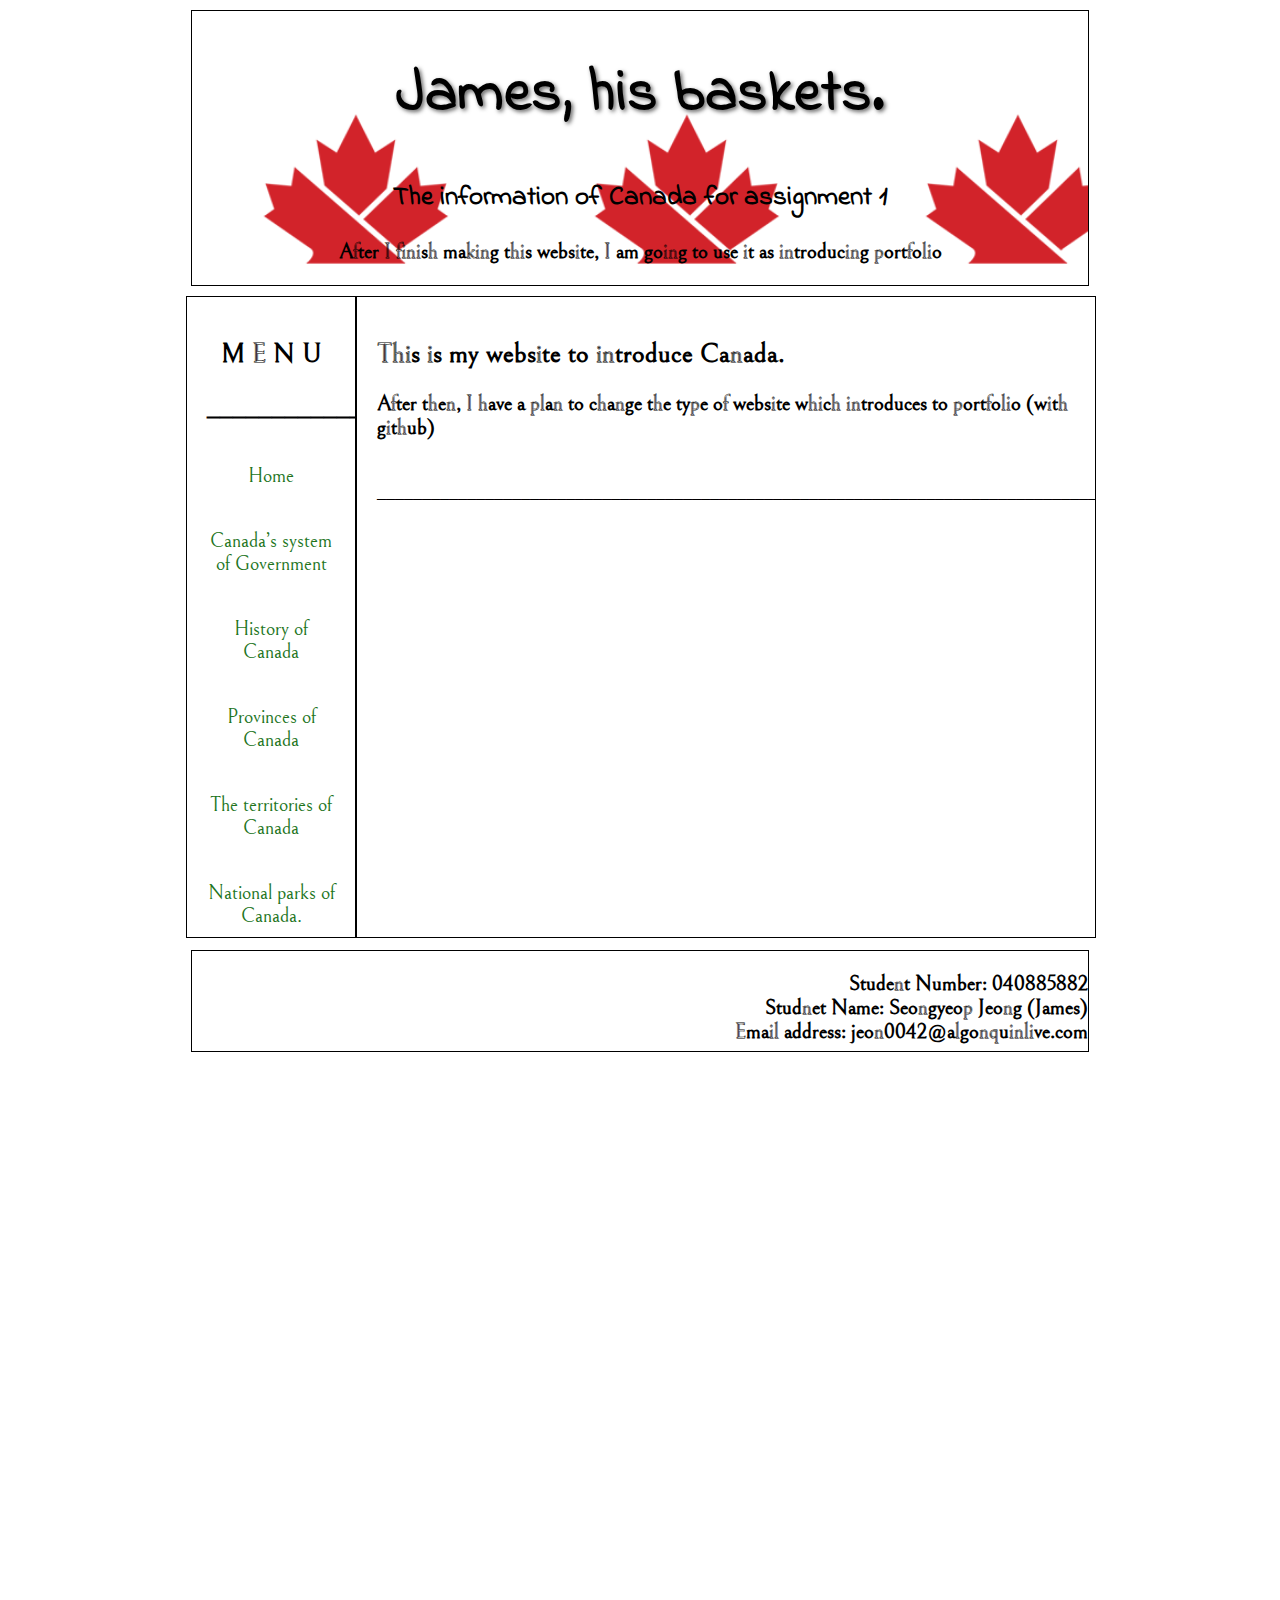
<file: Assignment1/index.html>
<?xml version="1.0" encoding="UTF-8"?>

<!DOCTYPE html PUBLIC "-//W3C//DTD XHTML 1.0 Transitional//EN�� "http://www.w3.org/TR/xhtml1/DTD/xhtml1-transitional.dtd">

<html>
	<head>
		<title>Welcome to James's website!</title>
    <link rel="stylesheet" type="text/css" href="StyleSheet.css">
		<meta charset = "utf-8">
		  <style>
	       a:visited
				 {
					 color: blue;
	       }
				 a:link
				 {
					 text-decoration: none;
	         color: rgb(34, 116, 28);
				 }
				 a:hover
				 {
					 color: red;
						 text-decoration: none;
				 }
	      a:active
				{
					color: red;
	      }
			</style>
	</head>

	<body>
		<div id="header">
			<div class = "entry">
				<h1 class="title"><strong>James, his baskets.</strong></h1>
				<h2>The information of Canada for assignment 1</h2>
				<h3>After I finish making this website, I am going to use it as introducing portfolio</h3>
			</div>
		</div>

		<div id="menu">
      <h2> M E N U </h2>
			<h2> _____________ </h2>
			<br/>
			<a class="menu" href="http://149.56.204.160/~oceanpla/CST8238/Assignment1/index.html">Home</a>
			<br/>
			<br/>
			<br/>
			<a class="menu" href="http://149.56.204.160/~oceanpla/CST8238/Assignment1/Government.html">Canada’s system of Government</a>
			<br/>
			<br/>
			<br/>
			<a class="menu" href="http://149.56.204.160/~oceanpla/CST8238/Assignment1/History.html">History of Canada</a>
			<br/>
			<br/>
			<br/>
			<a class="menu" href="http://149.56.204.160/~oceanpla/CST8238/Assignment1/Provinces.html">Provinces of Canada</a>
			<br/>
			<br/>
			<br/>
			<a class="menu" href="http://149.56.204.160/~oceanpla/CST8238/Assignment1/Territories.html">The territories of Canada</a>
			<br/>
			<br/>
			<br/>
			<a class="menu" href="http://149.56.204.160/~oceanpla/CST8238/Assignment1/National-Parks.html">National parks of Canada.</a>
		</div>
    <div id="content">
			<h2 class="title">This is my website to introduce Canada.</h2>
			<h3> After then, I have a plan to change the type of website which introduces to portfolio (with github)</h3>
			<br/>
			_____________________________________________________________________________________________________
			<br/>
		</div>
    <div id="footer">
			<h3> Student Number: 040885882 <br/> Studnet Name: Seongyeop Jeong (James) <br/> Email address: jeon0042@algonquinlive.com</h3>
		</div>
	</body>

</html>
</file>
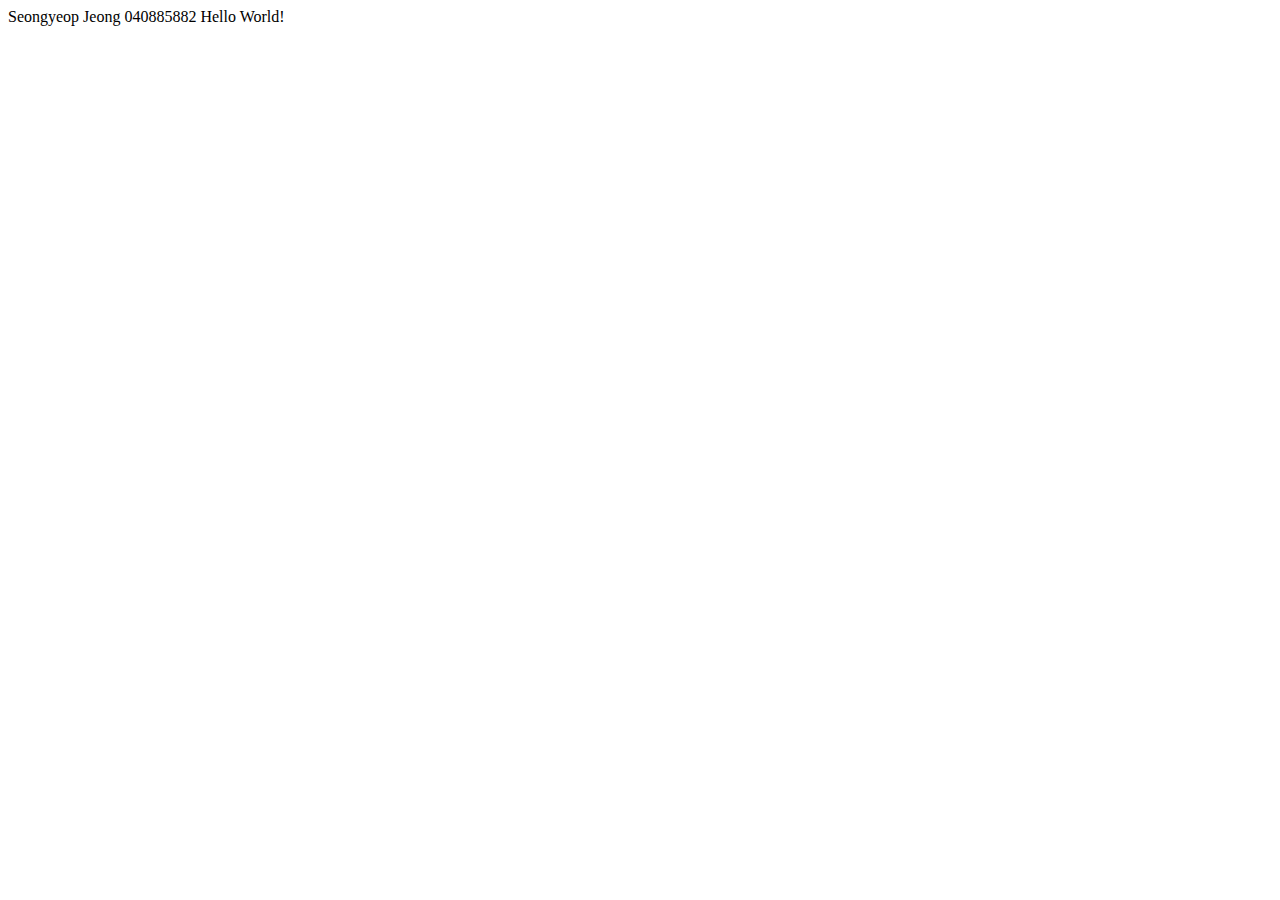
<file: Lab1/index.html>
<?xml version="1.0" encoding="UTF-8"?>

<!DOCTYPE html PUBLIC "-//W3C//DTD XHTML 1.0 Transitional//EN�� "http://www.w3.org/TR/xhtml1/DTD/xhtml1-transitional.dtd">

<html>
	<head>
		<title>My First Web Page</title>
	</head>

	<body>
		Seongyeop Jeong
		040885882
		Hello World!
	</body>
</html>
</file>
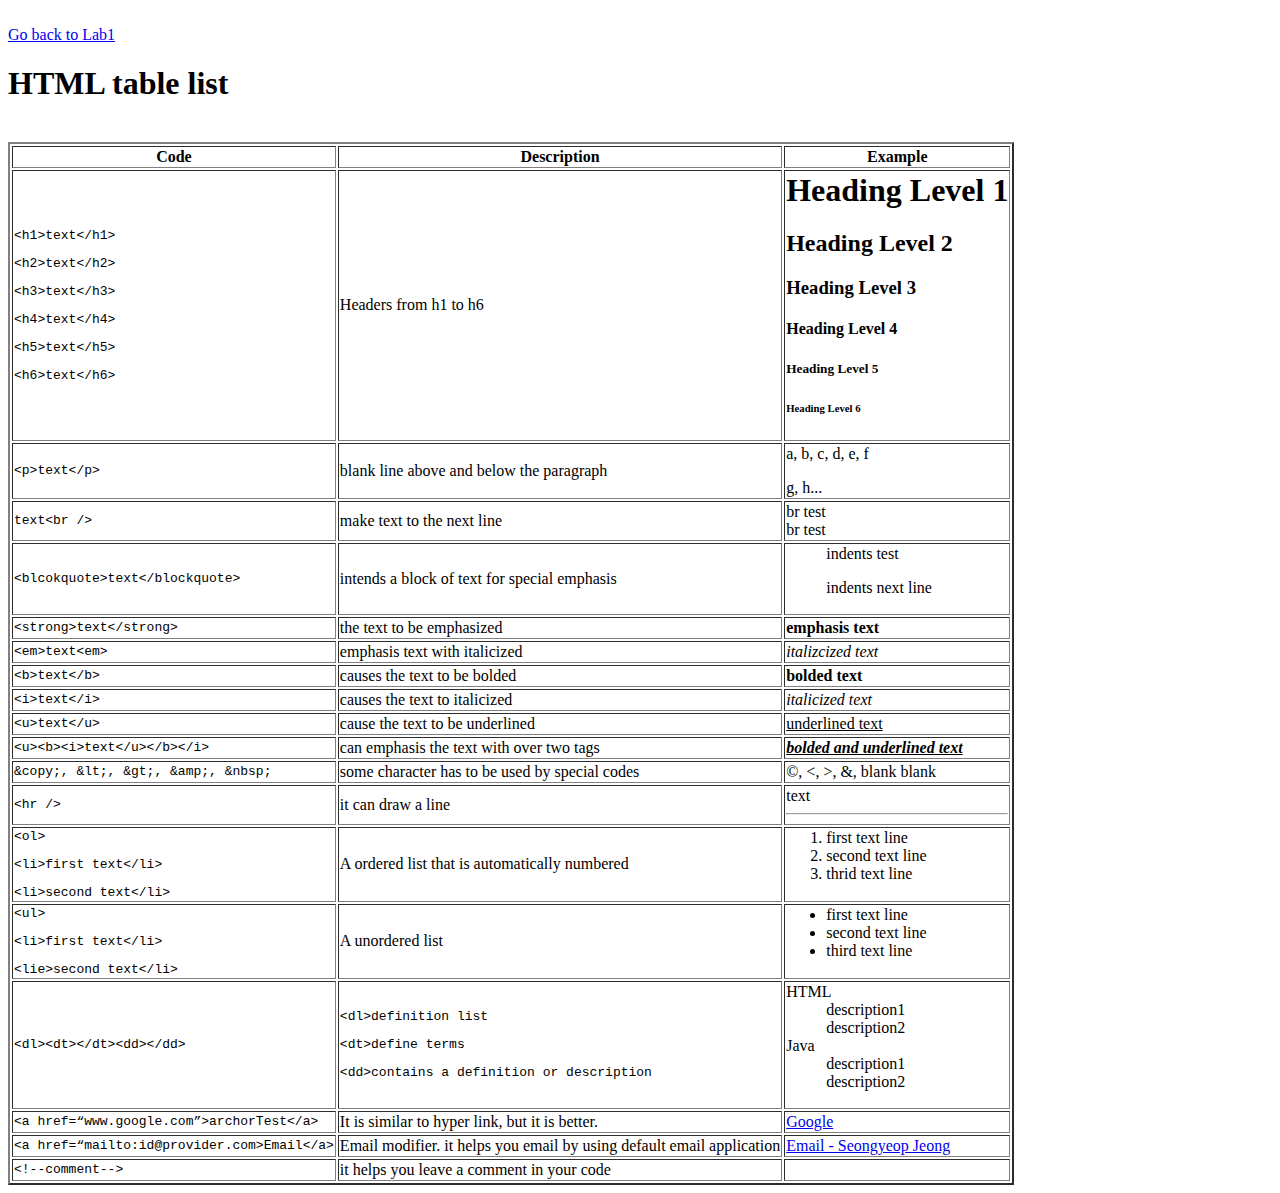
<file: Lab2/index.html>
<?xml version="1.0" encoding="UTF-8"?>

<!DOCTYPE html PUBLIC "-//W3C//DTD XHTML 1.0 Transitional//EN“ "http://www.w3.org/TR/xhtml1/DTD/xhtml1-transitional.dtd">

<html>
	<head>
		<title>Tables for lab2</title>
	</head>

	<body>
    <br />
				<a href="http://149.56.204.160/~oceanpla/CST8238/Lab1/index.html">Go back to Lab1</a>
    <br />
		<h1>HTML table list</h1>
    <br />

    <table cellspacing="2" border="2">
      <tr>
				<!-- Table Headers-->
        <th>Code</th>		<th>Description</th>		<th>Example</th>
      </tr>
      <tr> <!-- First row-->
        <td>
						<xmp><h1>text</h1></xmp>
						<xmp><h2>text</h2></xmp>
						<xmp><h3>text</h3></xmp>
						<xmp><h4>text</h4></xmp>
						<xmp><h5>text</h5></xmp>
						<xmp><h6>text</h6></xmp>
				</td>
        <td>Headers from h1 to h6</td>
        <td><h1>Heading Level 1</h1><h2>Heading Level 2</h2><h3>Heading Level 3</h3>
          <h4>Heading Level 4</h4><h5>Heading Level 5</h5><h6>Heading Level 6</h6></td>
			</tr>
			<tr> <!-- Second row-->
				<td> <xmp><p>text</p></xmp> </td>
				<td> blank line above and below the paragraph </td>
				<td>
					<p>a, b, c, d, e, f</p>
					<p>g, h...</p>
				</td>
      </tr>
			<tr> <!-- 3rd row-->
				<td> <xmp>text<br /></xmp> </td>
				<td> make text to the next line </td>
				<td> br test<br /> br test</td>
			</tr>
			<tr> <!-- 4th row-->
				<td> <xmp><blcokquote>text</blockquote></xmp> </td>
				<td> intends a block of text for special emphasis </td>
				<td> <blockquote> indents test </blockquote>
				<blockquote> indents next line </blockquote> </td>
			</tr>
			<tr> <!-- 5th row-->
				<td> <xmp><strong>text</strong> </xmp> </td>
				<td> the text to be emphasized </td>
				<td> <strong> emphasis text </strong> </td>
			</tr>
			<tr> <!-- 6th row-->
				<td> <xmp><em>text<em></xmp> </td>
				<td> emphasis text with italicized </td>
				<td> <em> italizcized text <em> </td>
			</tr>
			<tr> <!-- 7th row-->
				<td> <xmp><b>text</b></xmp> </td>
				<td> causes the text to be bolded </td>
				<td> <b> bolded text </b> </td>
			</tr>
			<tr> <!-- 8th row-->
				<td> <xmp><i>text</i></xmp> </td>
				<td> causes the text to italicized </td>
				<td> <i>italicized text</i> </td>
			</tr>
			<tr> <!-- 9th row-->
				<td> <xmp><u>text</u></xmp> </td>
				<td> cause the text to be underlined </td>
				<td> <u>underlined text</u> </td>
			</tr>
			<tr> <!-- 10th row-->
				<td> <xmp><u><b><i>text</u></b></i></xmp> </td>
				<td> can emphasis the text with over two tags </td>
				<td> <u><b><i> bolded and underlined text </u></b></i> </td>
			</tr>
			<tr> <!-- 11th row-->
				<td> <xmp>&copy;, &lt;, &gt;, &amp;, &nbsp;</xmp> </td>
				<td> some character has to be used by special codes </td>
				<td> &copy;, &lt;, &gt;, &amp;, blank&nbsp;blank </td>
			</tr>
			<tr> <!-- 12th row-->
				<td> <xmp><hr /></xmp> </td>
				<td> it can draw a line </td>
				<td> text<hr /> </td>
			</tr>
			<tr> <!-- 13th row-->
				<td>
					<xmp><ol></xmp>
					<xmp><li>first text</li></xmp>
					<xmp><li>second text</li></xmp>
				</td>
				<td> A ordered list that is automatically numbered </td>
				<td>
					<ol>
					<li>first text line</li>
					<li>second text line</li>
					<li>thrid text line</li>
				</ol>
				</td>
			</tr>
			<tr> <!-- 14th row-->
				<td>
					<xmp><ul></xmp>
					<xmp><li>first text</li></xmp>
					<xmp><lie>second text</li></xmp>
				</td>
				<td> A unordered list </td>
				<td>
					<ul>
						<li>first text line</li>
						<li>second text line</li>
						<li>third text line</li>
					</ul>
				</td>
			</tr>
			<tr> <!-- 15th row-->
				<td><xmp><dl><dt></dt><dd></dd></xmp></td>
				<td>
					<xmp><dl>definition list</xmp>
					<xmp><dt>define terms</xmp>
					<xmp><dd>contains a definition or description</xmp>
				</td>
				<td>
					<dl>
						<dt>HTML</dt>
						<dd>description1</dd>
						<dd>description2</dd>
						<dt>Java</dt>
						<dd>description1</dd>
						<dd>description2</dd>
					</dl>
				</td>
			</tr>
			<tr> <!-- 16th row-->
				<td><xmp><a href=“www.google.com”>archorTest</a></xmp></td>
				<td>It is similar to hyper link, but it is better.</td>
				<td>
					<a href="http://www.google.com">Google</a>
				</td>
			</tr>
			<tr> <!-- 17th row-->
				<td><xmp><a href=“mailto:id@provider.com>Email</a></xmp></td>
				<td>Email modifier. it helps you email by using default email application</td>
				<td><a href="mailto:jeon0042@algonquinlive.com">Email - Seongyeop Jeong</a></td>
			</tr>
			<tr>
				<td><xmp><!--comment--></xmp></td>
				<td>it helps you leave a comment in your code</td>
				<td></td>
			</tr>
	</body>
</html>
</file>
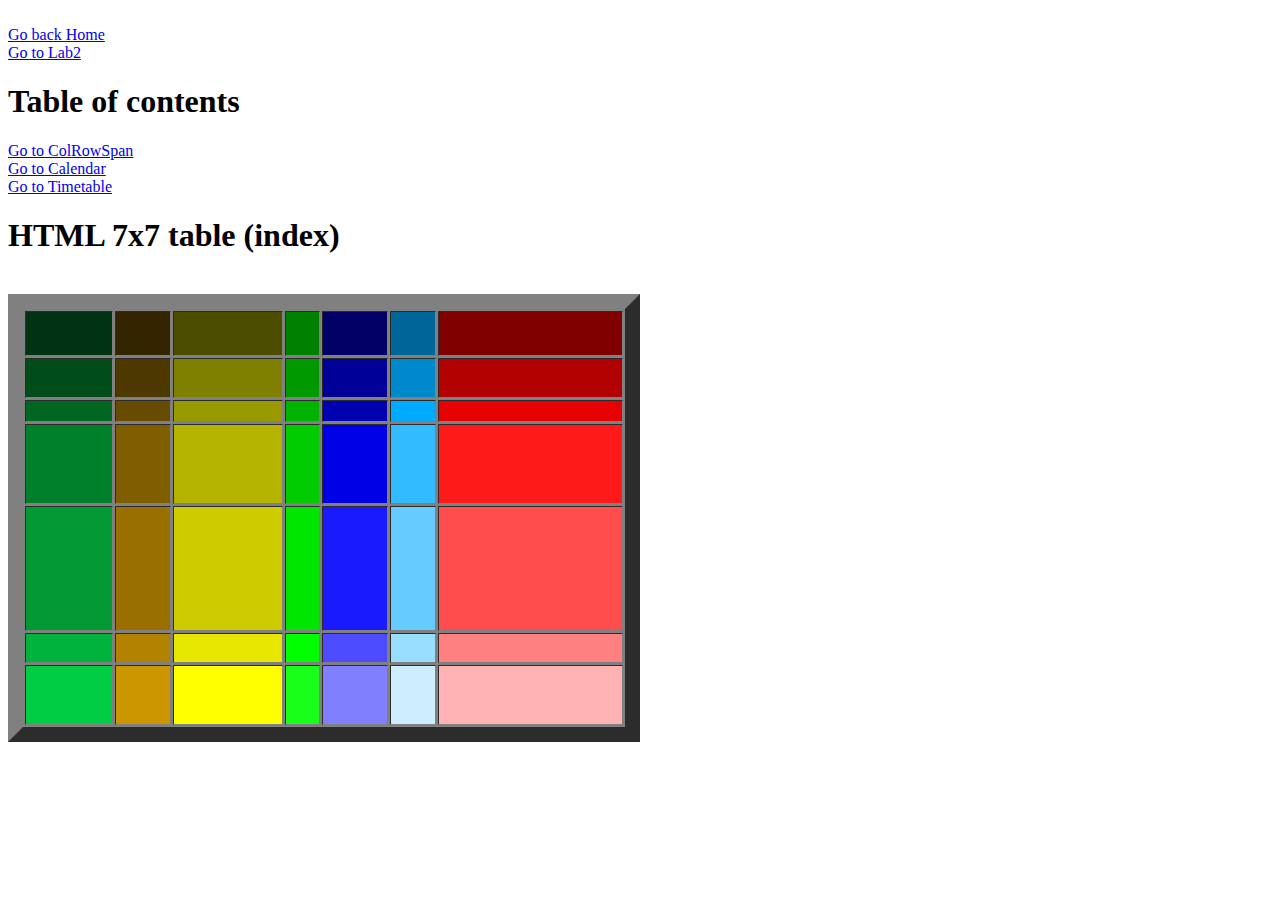
<file: Lab3/index.html>
<?xml version="1.0" encoding="UTF-8"?>

<!DOCTYPE html PUBLIC "-//W3C//DTD XHTML 1.0 Transitional//EN“ "http://www.w3.org/TR/xhtml1/DTD/xhtml1-transitional.dtd">

<html>

	<head>
		<title>Page 1 table for Lab3</title>
	</head>

	<body>
		<br />
		<a href="http://149.56.204.160/~oceanpla/CST8238/Lab1/index.html">Go back Home</a>
		<br />
		<a href="http://149.56.204.160/~oceanpla/CST8238/Lab2/index.html">Go to Lab2</a>
		<br />
		<div> <!-- to put images -->
			<h1>Table of contents</h1>
		</div>
					<a href="http://149.56.204.160/~oceanpla/CST8238/Lab3/ColRowSpan.html">Go to ColRowSpan</a>
			<br />
					<a href="http://149.56.204.160/~oceanpla/CST8238/Lab3/Calendar.html">Go to Calendar</a>
			<br />
					<a href="http://149.56.204.160/~oceanpla/CST8238/Lab3/Timetable.html">Go to Timetable</a>
			<h1>HTML 7x7 table (index)</h1>
	    <br />

    <table width="50%" bgcolor="grey" cellspacing="2" border="15" cellpadding = "10">
      <tr height="45">
				<!-- Table Headers 1 row-->
        <th bgcolor="#003311"></th>
				<th bgcolor="#332500"></th>
				<th bgcolor="#4d4d00"></th>
				<th bgcolor="#008000"></th>
				<th bgcolor="#000066"></th>
				<th bgcolor="#006699"></th>
				<th bgcolor="#800000"></th>
      </tr>
      <tr height="40"> 				<!-- 2 row -->
        <td bgcolor="#004d1a" width="60"> </td> <!-- first column-->
        <td bgcolor="#4d3900" width="30"> </td> <!-- 2 column-->
        <td bgcolor="#808000" width="80"> </td> <!-- 3 column-->
				<td bgcolor="#009900" width="10"> </td> <!-- 4 column-->
				<td bgcolor="#000099" width="40"> </td> <!-- 5 column-->
				<td bgcolor="#0088cc" width="20"> </td> <!-- 6 column-->
				<td bgcolor="#b30000" width="150"> </td> <!-- 7 column-->
			</tr>
			<tr height="15"> 				<!-- 3 row -->
        <td bgcolor="#006622"> </td> <!-- 1 column-->
        <td bgcolor="#664b00"> </td> <!-- 2 column-->
        <td bgcolor="#999900"> </td> <!-- 3 column-->
				<td bgcolor="#00b300"> </td> <!-- 4 column-->
				<td bgcolor="#0000b3"> </td> <!-- 5 column-->
				<td bgcolor="#00aaff"> </td> <!-- 6 column-->
				<td bgcolor="#e60000"> </td> <!-- 7 column-->
			</tr>
			<tr height="80"> 				<!-- 4 row -->
				<td bgcolor="#00802b"> </td> <!-- 1 column-->
				<td bgcolor="#805e00"> </td> <!-- 2 column-->
				<td bgcolor="#b3b300"> </td> <!-- 3 column-->
				<td bgcolor="#00cc00"> </td> <!-- 4 column-->
				<td bgcolor="#0000e6"> </td> <!-- 5 column-->
				<td bgcolor="#33bbff"> </td> <!-- 6 column-->
				<td bgcolor="#ff1a1a"> </td> <!-- 7 column-->
			</tr>
			<tr height="125"> 				<!-- 5 row -->
				<td bgcolor="#009933"> </td> <!-- 1 column-->
				<td bgcolor="#997000"> </td> <!-- 2 column-->
				<td bgcolor="#cccc00"> </td> <!-- 3 column-->
				<td bgcolor="#00e600"> </td> <!-- 4 column-->
				<td bgcolor="#1a1aff"> </td> <!-- 5 column-->
				<td bgcolor="#66ccff"> </td> <!-- 6 column-->
				<td bgcolor="#ff4d4d"> </td> <!-- 7 column-->
			</tr>
			<tr height="30"> 				<!-- 6 row -->
				<td bgcolor="#00b33c"> </td> <!-- 1 column-->
				<td bgcolor="#b38300"> </td> <!-- 2 column-->
				<td bgcolor="#e6e600"> </td> <!-- 3 column-->
				<td bgcolor="#00ff00"> </td> <!-- 4 column-->
				<td bgcolor="#4d4dff"> </td> <!-- 5 column-->
				<td bgcolor="#99ddff"> </td> <!-- 6 column-->
				<td bgcolor="#ff8080"> </td> <!-- 7 column-->
			</tr>
			<tr height="60"> 				<!-- 7 row -->
				<td bgcolor="#00cc44"> </td> <!-- 1 column-->
				<td bgcolor="#cc9600"> </td> <!-- 2 column-->
				<td bgcolor="#ffff00"> </td> <!-- 3 column-->
				<td bgcolor="#1aff1a"> </td> <!-- 4 column-->
				<td bgcolor="#8080ff"> </td> <!-- 5 column-->
				<td bgcolor="#cceeff"> </td> <!-- 6 column-->
				<td bgcolor="#ffb3b3"> </td> <!-- 7 column-->
			</tr>
		</table>
	</body>
</html>
</file>
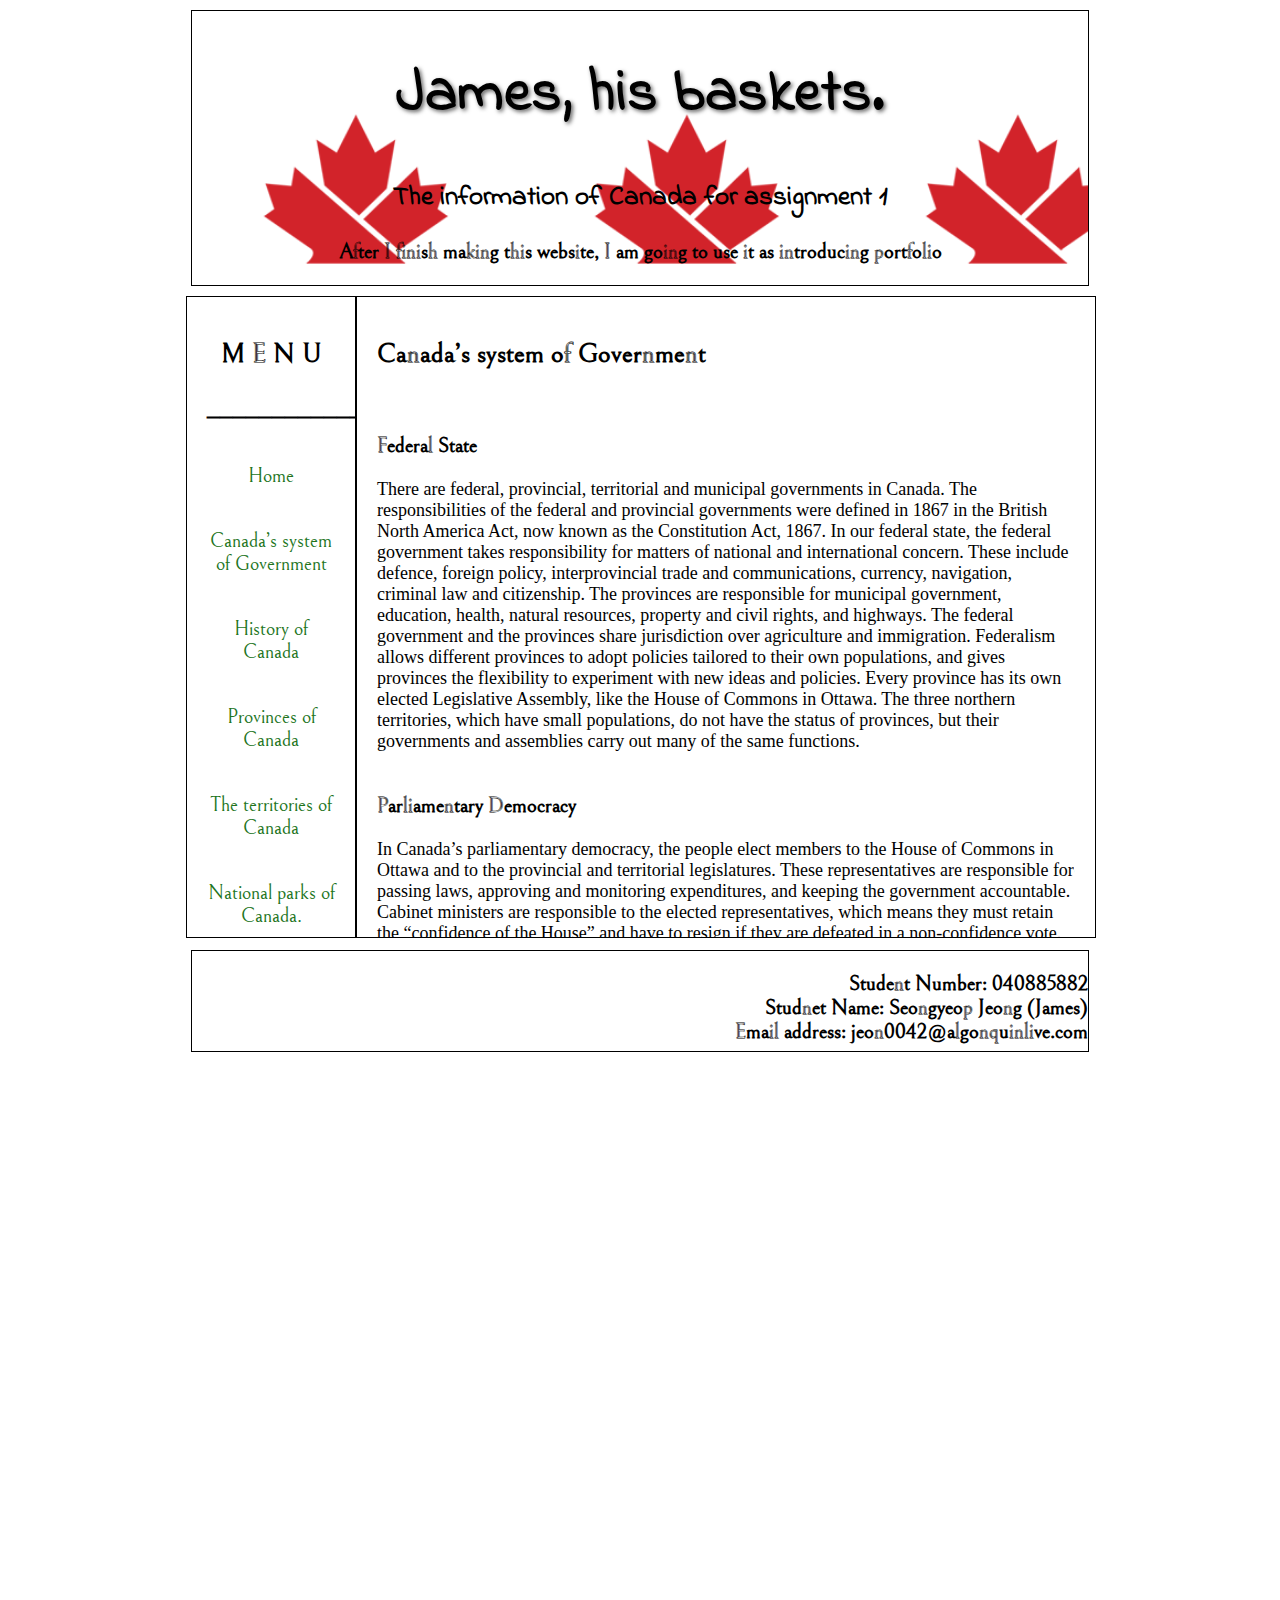
<file: Assignment1/Government.html>
<?xml version="1.0" encoding="UTF-8"?>

<!DOCTYPE html PUBLIC "-//W3C//DTD XHTML 1.0 Transitional//EN�� "http://www.w3.org/TR/xhtml1/DTD/xhtml1-transitional.dtd">

<html>
	<head>
		<title>Welcome to James's website!</title>
    <link rel="stylesheet" type="text/css" href="StyleSheet.css">
		<meta charset = "utf-8">
		  <style>
	       a:visited
				 {
					 color: blue;
	       }
				 a:link
				 {
					 text-decoration: none;
	         color: rgb(34, 116, 28);
				 }
				 a:hover
				 {
					 color: red;
						 text-decoration: none;
				 }
	      a:active
				{
					color: red;
	      }
			</style>
	</head>

	<body>
		<div id="header">
			<div class = "entry">
				<h1 class="title"><strong>James, his baskets.</strong></h1>
				<h2>The information of Canada for assignment 1</h2>
				<h3>After I finish making this website, I am going to use it as introducing portfolio</h3>
			</div>
		</div>

    <div id="menu">
      <h2> M E N U </h2>
			<h2> _____________ </h2>
			<br/>
			<a class="menu" href="http://149.56.204.160/~oceanpla/CST8238/Assignment1/index.html">Home</a>
			<br/>
			<br/>
			<br/>
			<a class="menu" href="http://149.56.204.160/~oceanpla/CST8238/Assignment1/Government.html">Canada’s system of Government</a>
			<br/>
			<br/>
			<br/>
			<a class="menu" href="http://149.56.204.160/~oceanpla/CST8238/Assignment1/History.html">History of Canada</a>
			<br/>
			<br/>
			<br/>
			<a class="menu" href="http://149.56.204.160/~oceanpla/CST8238/Assignment1/Provinces.html">Provinces of Canada</a>
			<br/>
			<br/>
			<br/>
			<a class="menu" href="http://149.56.204.160/~oceanpla/CST8238/Assignment1/Territories.html">The territories of Canada</a>
			<br/>
			<br/>
			<br/>
			<a class="menu" href="http://149.56.204.160/~oceanpla/CST8238/Assignment1/National-Parks.html">National parks of Canada.</a>
		</div>
    <div id="content">
			<h2 class="title">Canada’s system of Government</h2>

      <br />
      <h3>Federal State</h3>
      There are federal, provincial, territorial and municipal governments in Canada.
      The responsibilities of the federal and provincial governments were defined in 1867
      in the British North America Act,
      now known as the Constitution Act, 1867.

      In our federal state, the federal government takes responsibility for matters of national
      and international concern.
      These include defence, foreign policy, interprovincial trade and communications, currency,
      navigation, criminal law and citizenship.
      The provinces are responsible for municipal government, education, health, natural resources,
      property and civil rights, and highways.
      The federal government and the provinces share jurisdiction over agriculture and immigration.
      Federalism allows different provinces to adopt policies tailored to their own populations,
      and gives provinces the flexibility to experiment with new ideas and policies.

      Every province has its own elected Legislative Assembly, like the House of Commons in Ottawa.
      The three northern territories, which have small populations, do not have the status of provinces,
      but their governments and assemblies carry out many of the same functions.
      <br />
      <br />
      <h3>Parliamentary Democracy</h3>
      In Canada’s parliamentary democracy, the people elect members to the House of Commons in Ottawa
      and to the provincial and territorial legislatures. These representatives are responsible for passing laws,
      approving and monitoring expenditures, and keeping the government accountable.
      Cabinet ministers are responsible to the elected representatives, which means they must retain the
      “confidence of the House” and have to resign if they are defeated in a non-confidence vote.

      Parliament has three parts: the Sovereign (Queen or King), the Senate and the House of Commons.
      Provincial legislatures comprise the Lieutenant Governor and the elected Assembly.

      In the federal government, the Prime Minister selects the Cabinet ministers and is responsible
      for the operations and policy of the government. The House of Commons is the representative chamber,
      made up of members of Parliament elected by the people, traditionally every four years. Senators are
      appointed by the Governor General on the advice of the Prime Minister and serve until age 75.
      Both the House of Commons and the Senate consider and review bills (proposals for new laws).
      No bill can become law in Canada until it has been passed by both chambers and has received royal assent,
      granted by the Governor General on behalf of the Sovereign.
      <br />
      <br />
      <h3>Constitutional Monarchy</h3>
      As a constitutional monarchy, Canada’s Head of State is a hereditary Sovereign (Queen or King),
      who reigns in accordance with the Constitution: the rule of law. The Sovereign is a part of Parliament,
      playing an important, non-partisan role as the focus of citizenship and allegiance, most visibly during
      royal visits to Canada. Her Majesty is a symbol of Canadian sovereignty, a guardian of constitutional
      freedoms, and a reflection of our history.

      The Royal Family’s example of lifelong service to the community is an encouragement for citizens
      to give their best to their country. As Head of the Commonwealth, the Sovereign links Canada to 53
      other nations that cooperate to advance social, economic and cultural progress. Other constitutional
      monarchies include Denmark, Norway, Sweden, Australia, New Zealand, The Netherlands, Spain, Thailand,
      Japan, Jordan and Morocco.

      There is a clear distinction in Canada between the head of state—the Sovereign—and the head of
      government—the Prime Minister, who actually directs the governing of the country.

      The Sovereign is represented in Canada by the Governor General, who is appointed by the
      Sovereign on the advice of the Prime Minister, usually for five years. In each of the ten provinces,
      the Sovereign is represented by the Lieutenant Governor, who is appointed by the Governor General on
      the advice of the Prime Minister, also normally for five years.
      <br />
      <br />
      <h3>References</h3>
      <a href="https://www.canada.ca/en/immigration-refugees-citizenship/corporate/publications-manuals/discover-canada/read-online/how-canadians-govern-themselves.html">Discover Canada - How Canadians Govern Themselves</a>
      		</div>
    <div id="footer">
			<h3> Student Number: 040885882 <br/> Studnet Name: Seongyeop Jeong (James) <br/> Email address: jeon0042@algonquinlive.com</h3>
		</div>
	</body>

</html>
</file>
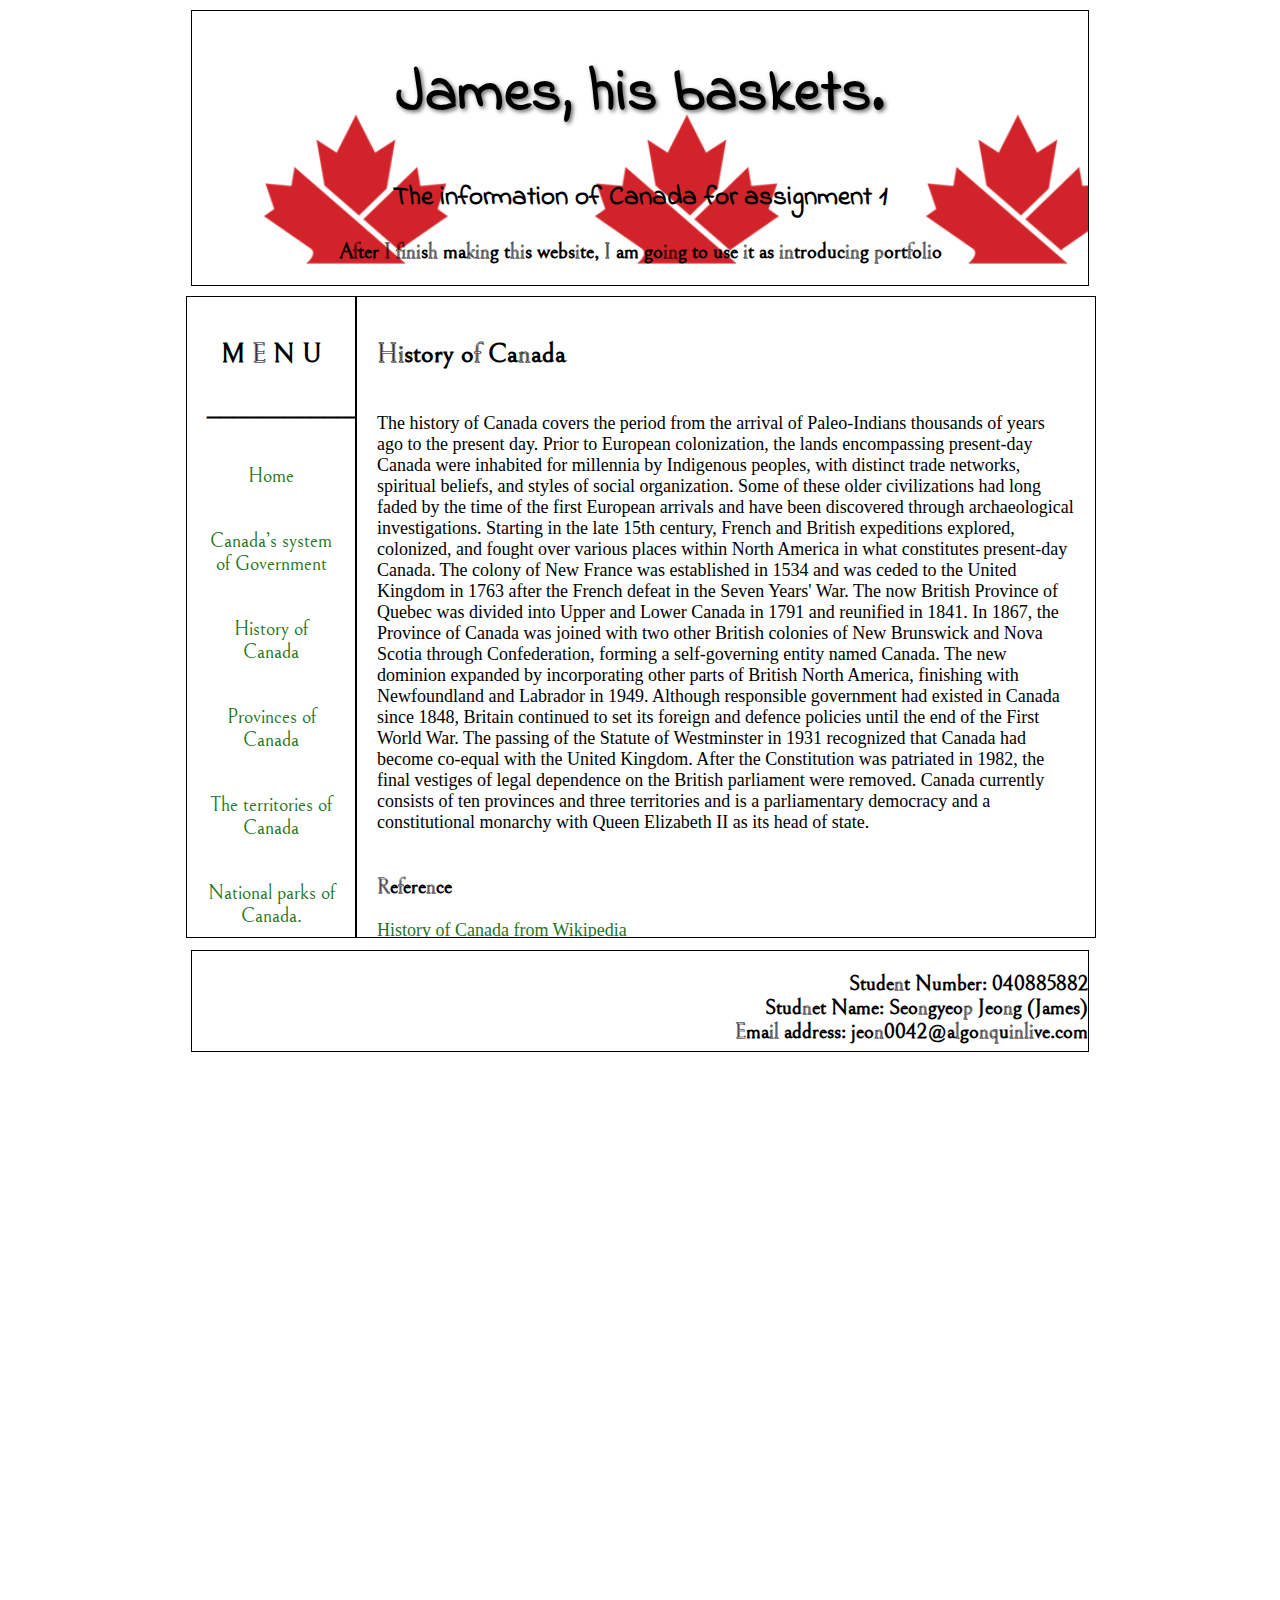
<file: Assignment1/History.html>
<?xml version="1.0" encoding="UTF-8"?>

<!DOCTYPE html PUBLIC "-//W3C//DTD XHTML 1.0 Transitional//EN�� "http://www.w3.org/TR/xhtml1/DTD/xhtml1-transitional.dtd">

<html>
	<head>
		<title>Welcome to James's website!</title>
    <link rel="stylesheet" type="text/css" href="StyleSheet.css">
		<meta charset = "utf-8">
		  <style>
	       a:visited
				 {
					 color: blue;
	       }
				 a:link
				 {
					 text-decoration: none;
	         color: rgb(34, 116, 28);
				 }
				 a:hover
				 {
					 color: red;
						 text-decoration: none;
				 }
	      a:active
				{
					color: red;
	      }
			</style>
	</head>

	<body>
		<div id="header">
			<div class = "entry">
				<h1 class="title"><strong>James, his baskets.</strong></h1>
				<h2>The information of Canada for assignment 1</h2>
				<h3>After I finish making this website, I am going to use it as introducing portfolio</h3>
			</div>
		</div>
    <div id="menu">
      <h2> M E N U </h2>
			<h2> _____________ </h2>
			<br/>
			<a class="menu" href="http://149.56.204.160/~oceanpla/CST8238/Assignment1/index.html">Home</a>
			<br/>
			<br/>
			<br/>
			<a class="menu" href="http://149.56.204.160/~oceanpla/CST8238/Assignment1/Government.html">Canada’s system of Government</a>
			<br/>
			<br/>
			<br/>
			<a class="menu" href="http://149.56.204.160/~oceanpla/CST8238/Assignment1/History.html">History of Canada</a>
			<br/>
			<br/>
			<br/>
			<a class="menu" href="http://149.56.204.160/~oceanpla/CST8238/Assignment1/Provinces.html">Provinces of Canada</a>
			<br/>
			<br/>
			<br/>
			<a class="menu" href="http://149.56.204.160/~oceanpla/CST8238/Assignment1/Territories.html">The territories of Canada</a>
			<br/>
			<br/>
			<br/>
			<a class="menu" href="http://149.56.204.160/~oceanpla/CST8238/Assignment1/National-Parks.html">National parks of Canada.</a>
		</div>
    <div id="content">
			<h2 class="title">History of Canada</h2>

      <br />
      The history of Canada covers the period from the arrival of Paleo-Indians thousands of years ago to the present day. Prior to European colonization, the lands encompassing present-day Canada were inhabited for millennia by Indigenous peoples, with distinct trade networks, spiritual beliefs, and styles of social organization. Some of these older civilizations had long faded by the time of the first European arrivals and have been discovered through archaeological investigations.

      Starting in the late 15th century, French and British expeditions explored, colonized, and fought over various places within North America in what constitutes present-day Canada. The colony of New France was established in 1534 and was ceded to the United Kingdom in 1763 after the French defeat in the Seven Years' War. The now British Province of Quebec was divided into Upper and Lower Canada in 1791 and reunified in 1841. In 1867, the Province of Canada was joined with two other British colonies of New Brunswick and Nova Scotia through Confederation, forming a self-governing entity named Canada. The new dominion expanded by incorporating other parts of British North America, finishing with Newfoundland and Labrador in 1949.

      Although responsible government had existed in Canada since 1848, Britain continued to set its foreign and defence policies until the end of the First World War. The passing of the Statute of Westminster in 1931 recognized that Canada had become co-equal with the United Kingdom. After the Constitution was patriated in 1982, the final vestiges of legal dependence on the British parliament were removed. Canada currently consists of ten provinces and three territories and is a parliamentary democracy and a constitutional monarchy with Queen Elizabeth II as its head of state.
      <br />
      <br />
      <h3>Reference</h3>
			<a href="https://en.wikipedia.org/wiki/History_of_Canada">History of Canada from Wikipedia</a>
    </div>
    <div id="footer">
			<h3> Student Number: 040885882 <br/> Studnet Name: Seongyeop Jeong (James) <br/> Email address: jeon0042@algonquinlive.com</h3>
		</div>
	</body>

</html>
</file>
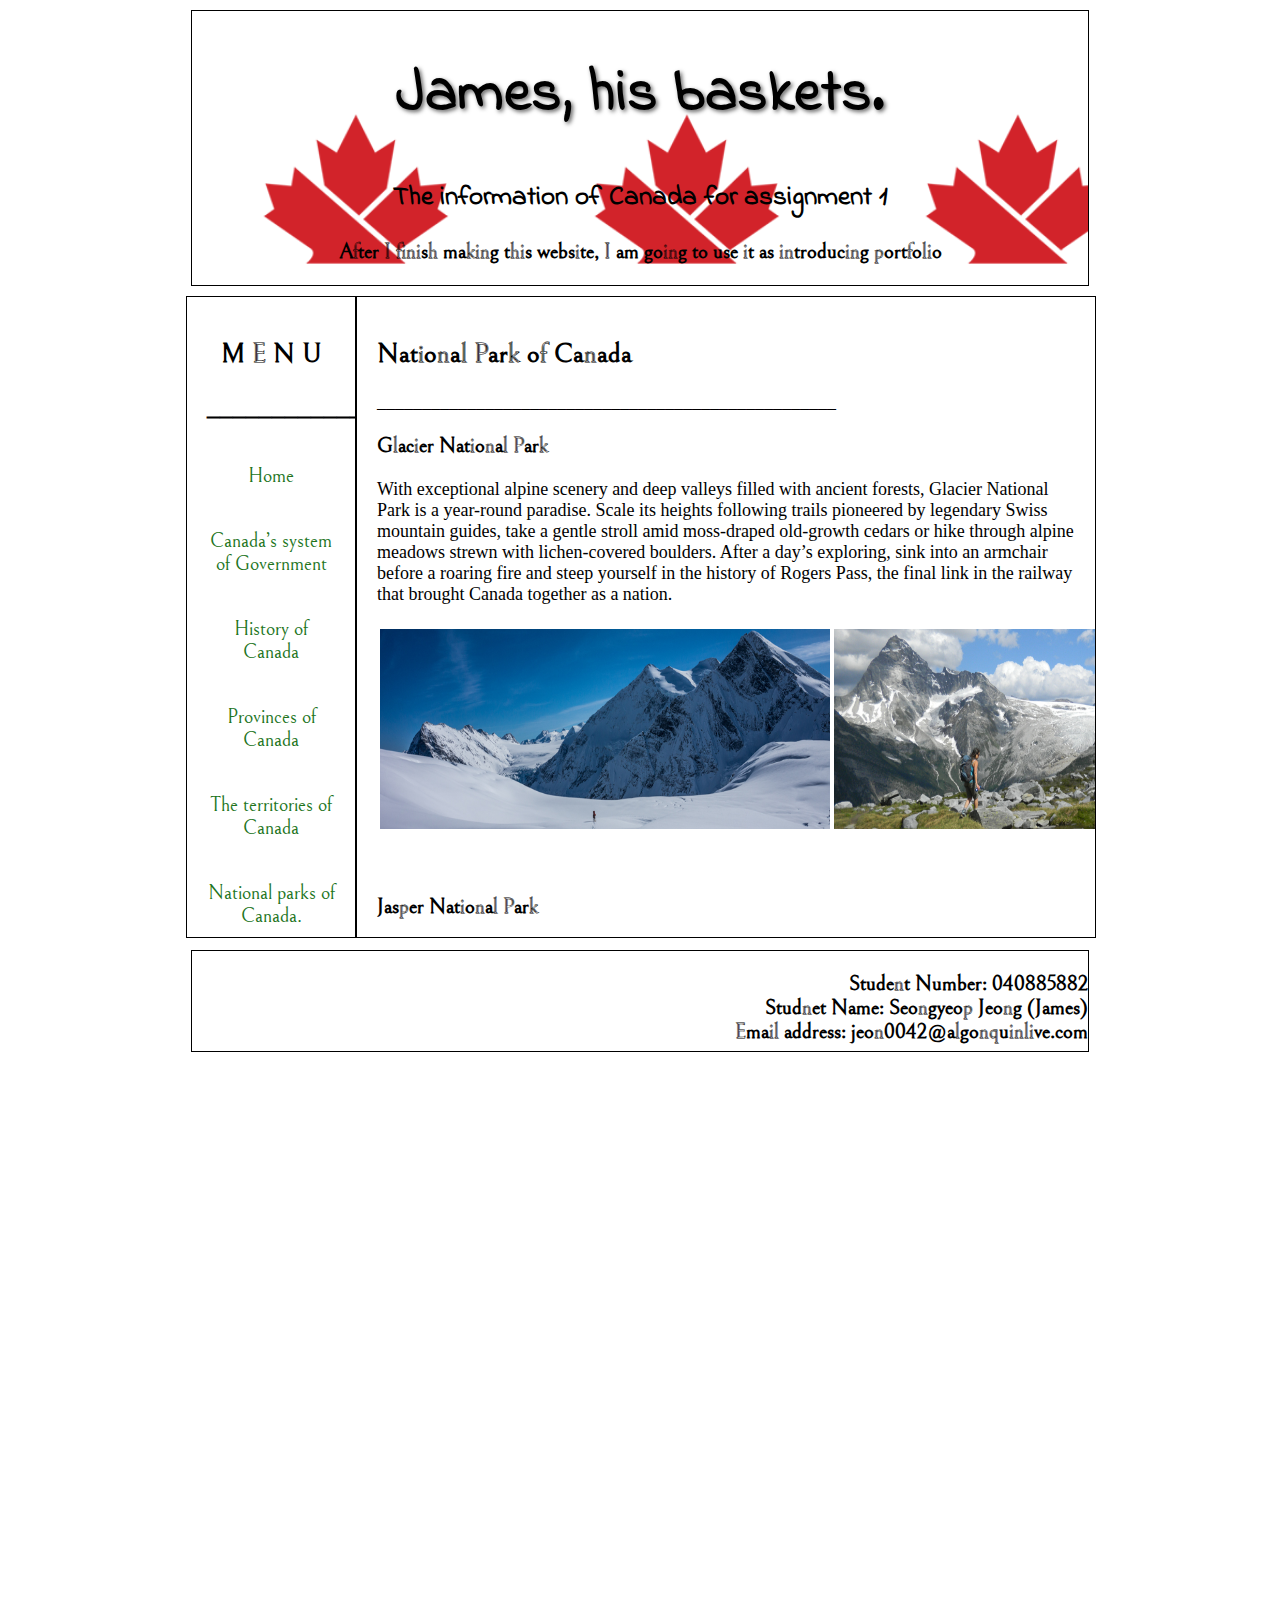
<file: Assignment1/National-Parks.html>
<?xml version="1.0" encoding="UTF-8"?>

<!DOCTYPE html PUBLIC "-//W3C//DTD XHTML 1.0 Transitional//EN�� "http://www.w3.org/TR/xhtml1/DTD/xhtml1-transitional.dtd">

<html>
	<head>
		<title>Welcome to James's website!</title>
    <link rel="stylesheet" type="text/css" href="StyleSheet.css">
		<meta charset = "utf-8">
		  <style>
	       a:visited
				 {
					 color: blue;
	       }
				 a:link
				 {
					 text-decoration: none;
	         color: rgb(34, 116, 28);
				 }
				 a:hover
				 {
					 color: red;
						 text-decoration: none;
				 }
	      a:active
				{
					color: red;
	      }
			</style>
	</head>

	<body>
		<div id="header">
			<div class = "entry">
				<h1 class="title"><strong>James, his baskets.</strong></h1>
				<h2>The information of Canada for assignment 1</h2>
				<h3>After I finish making this website, I am going to use it as introducing portfolio</h3>
			</div>
		</div>

    <div id="menu">
      <h2> M E N U </h2>
			<h2> _____________ </h2>
			<br/>
			<a class="menu" href="http://149.56.204.160/~oceanpla/CST8238/Assignment1/index.html">Home</a>
			<br/>
			<br/>
			<br/>
			<a class="menu" href="http://149.56.204.160/~oceanpla/CST8238/Assignment1/Government.html">Canada’s system of Government</a>
			<br/>
			<br/>
			<br/>
			<a class="menu" href="http://149.56.204.160/~oceanpla/CST8238/Assignment1/History.html">History of Canada</a>
			<br/>
			<br/>
			<br/>
			<a class="menu" href="http://149.56.204.160/~oceanpla/CST8238/Assignment1/Provinces.html">Provinces of Canada</a>
			<br/>
			<br/>
			<br/>
			<a class="menu" href="http://149.56.204.160/~oceanpla/CST8238/Assignment1/Territories.html">The territories of Canada</a>
			<br/>
			<br/>
			<br/>
			<a class="menu" href="http://149.56.204.160/~oceanpla/CST8238/Assignment1/National-Parks.html">National parks of Canada.</a>
		</div>
    <div id="content">
			<h2 class="title">National Park of Canada</h2>
      ___________________________________________________
      <h3>Glacier National Park</h3>
      With exceptional alpine scenery and deep valleys filled with ancient forests, Glacier National Park is a year-round paradise. Scale its heights following trails pioneered by legendary Swiss mountain guides, take a gentle stroll amid moss-draped old-growth cedars or hike through alpine meadows strewn with lichen-covered boulders. After a day’s exploring, sink into an armchair before a roaring fire and steep yourself in the history of Rogers Pass, the final link in the railway that brought Canada together as a nation.
      <br />
      <br />
      <table cellspacing="2" align="center" >
        <tr> <!-- First row-->
          <td> <img src="glacier01.jpg"></img> </td>
          <td> <img src="glacier02.jpg"></img> </td>
        </tr>
      </table>
      <br />
      <br />
      <h3>Jasper National Park</h3>
      Unplug and play in the wildest backyard you’ve ever seen. Jasper is the largest and wildest of the Rocky Mountain parks. The authentic mountain town is the perfect home base for adventure.
      Fill your lungs with crisp alpine air and your mug with coffee, then stroll, bike or hike the incredible trail network connecting forest, rivers and lakes. See black bears and grizzly bears, bighorn sheep, mountain goats, deer and more. Hike to glacial peaks that seem to have stood longer than time.
      Paddle famous lakes. Lose yourself in the vast, subalpine forest on a backcountry hike. Open your arms in an alpine meadow filled with wildflowers.
      Sink in mineral-rich waters at Miette Hot Springs. Touch a frozen, blue-tinged waterfall at the bottom of Maligne Canyon. By night, look up at the twinkling galaxy of stars and feel connected in one of the most beautiful places on earth.
      <br />
      <br />
      <table cellspacing="2" align="center" >
      <tr> <!-- First row-->
        <td> <img src="jasper_01.jpg"></img> </td>
        <td> <img src="jasper_03.jpg"></img> </td>
      </tr>
      </table>
      <br />
      <br />
      <h3>References</h3>
        <a href="https://www.pc.gc.ca/en/pn-np/bc/glacier" >Glacier National Park, </a>

        <a href="https://www.pc.gc.ca/en/pn-np/ab/jasper">Jasper National Park</a>

		</div>
    <div id="footer">
			<h3> Student Number: 040885882 <br/> Studnet Name: Seongyeop Jeong (James) <br/> Email address: jeon0042@algonquinlive.com</h3>
		</div>
	</body>

</html>
</file>
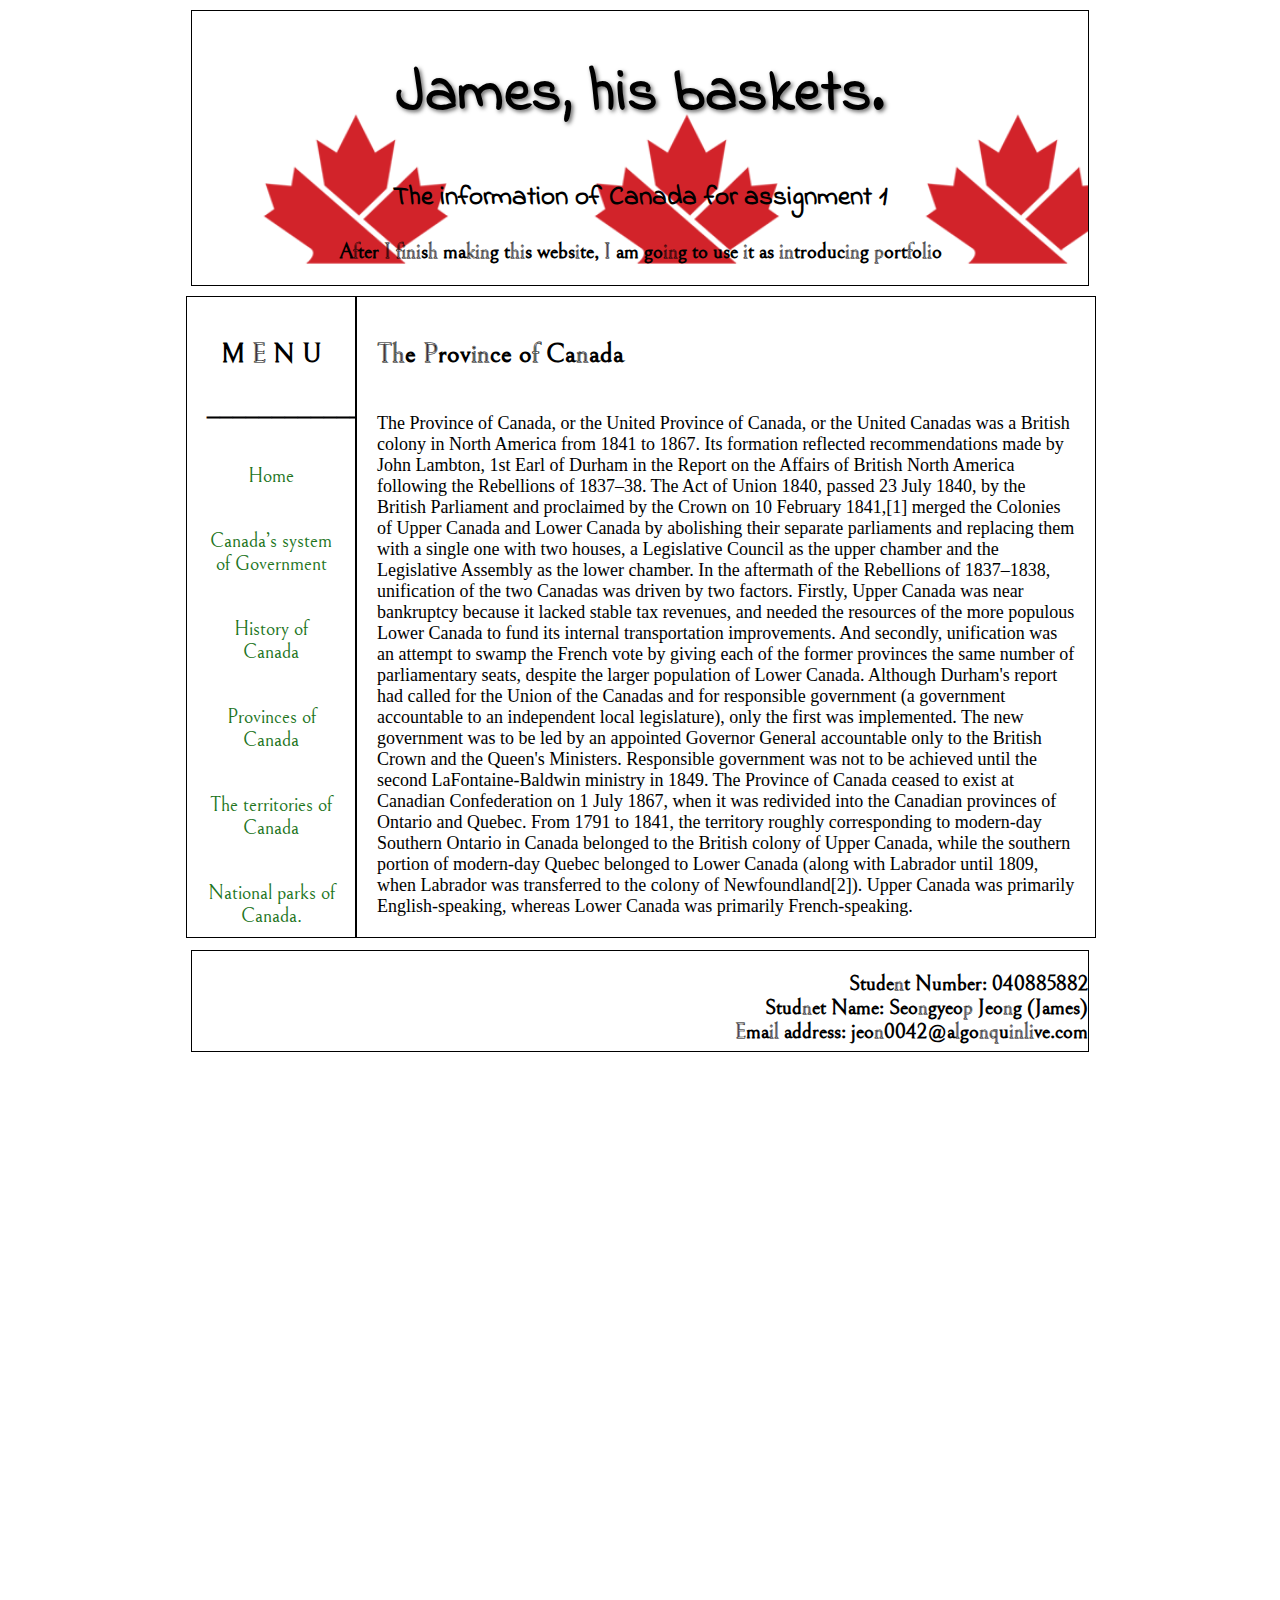
<file: Assignment1/Provinces.html>
<?xml version="1.0" encoding="UTF-8"?>

<!DOCTYPE html PUBLIC "-//W3C//DTD XHTML 1.0 Transitional//EN�� "http://www.w3.org/TR/xhtml1/DTD/xhtml1-transitional.dtd">

<html>
	<head>
		<title>Welcome to James's website!</title>
    <link rel="stylesheet" type="text/css" href="StyleSheet.css">
		<meta charset = "utf-8">
		  <style>
	       a:visited
				 {
					 color: blue;
	       }
				 a:link
				 {
					 text-decoration: none;
	         color: rgb(34, 116, 28);
				 }
				 a:hover
				 {
					 color: red;
						 text-decoration: none;
				 }
	      a:active
				{
					color: red;
	      }
			</style>
	</head>

	<body>
		<div id="header">
			<div class = "entry">
				<h1 class="title"><strong>James, his baskets.</strong></h1>
				<h2>The information of Canada for assignment 1</h2>
				<h3>After I finish making this website, I am going to use it as introducing portfolio</h3>
			</div>
		</div>
    <div id="menu">
      <h2> M E N U </h2>
			<h2> _____________ </h2>
			<br/>
			<a class="menu" href="http://149.56.204.160/~oceanpla/CST8238/Assignment1/index.html">Home</a>
			<br/>
			<br/>
			<br/>
			<a class="menu" href="http://149.56.204.160/~oceanpla/CST8238/Assignment1/Government.html">Canada’s system of Government</a>
			<br/>
			<br/>
			<br/>
			<a class="menu" href="http://149.56.204.160/~oceanpla/CST8238/Assignment1/History.html">History of Canada</a>
			<br/>
			<br/>
			<br/>
			<a class="menu" href="http://149.56.204.160/~oceanpla/CST8238/Assignment1/Provinces.html">Provinces of Canada</a>
			<br/>
			<br/>
			<br/>
			<a class="menu" href="http://149.56.204.160/~oceanpla/CST8238/Assignment1/Territories.html">The territories of Canada</a>
			<br/>
			<br/>
			<br/>
			<a class="menu" href="http://149.56.204.160/~oceanpla/CST8238/Assignment1/National-Parks.html">National parks of Canada.</a>
		</div>
    <div id="content">
			<h2 class="title">The Province of Canada</h2>

      <br />
      The Province of Canada, or the United Province of Canada, or the United Canadas was a British colony in North America from 1841 to 1867. Its formation reflected recommendations made by John Lambton, 1st Earl of Durham in the Report on the Affairs of British North America following the Rebellions of 1837–38.

      The Act of Union 1840, passed 23 July 1840, by the British Parliament and proclaimed by the Crown on 10 February 1841,[1] merged the Colonies of Upper Canada and Lower Canada by abolishing their separate parliaments and replacing them with a single one with two houses, a Legislative Council as the upper chamber and the Legislative Assembly as the lower chamber. In the aftermath of the Rebellions of 1837–1838, unification of the two Canadas was driven by two factors. Firstly, Upper Canada was near bankruptcy because it lacked stable tax revenues, and needed the resources of the more populous Lower Canada to fund its internal transportation improvements. And secondly, unification was an attempt to swamp the French vote by giving each of the former provinces the same number of parliamentary seats, despite the larger population of Lower Canada.

      Although Durham's report had called for the Union of the Canadas and for responsible government (a government accountable to an independent local legislature), only the first was implemented. The new government was to be led by an appointed Governor General accountable only to the British Crown and the Queen's Ministers. Responsible government was not to be achieved until the second LaFontaine-Baldwin ministry in 1849.

      The Province of Canada ceased to exist at Canadian Confederation on 1 July 1867, when it was redivided into the Canadian provinces of Ontario and Quebec. From 1791 to 1841, the territory roughly corresponding to modern-day Southern Ontario in Canada belonged to the British colony of Upper Canada, while the southern portion of modern-day Quebec belonged to Lower Canada (along with Labrador until 1809, when Labrador was transferred to the colony of Newfoundland[2]). Upper Canada was primarily English-speaking, whereas Lower Canada was primarily French-speaking.
      <br />
      <br />
      <h3>References</h3>
      <a href="https://en.wikipedia.org/wiki/Province_of_Canada">Province of Canada from Wikipedia, the free encyclopedia</a>
		</div>
    <div id="footer">
			<h3> Student Number: 040885882 <br/> Studnet Name: Seongyeop Jeong (James) <br/> Email address: jeon0042@algonquinlive.com</h3>
		</div>
	</body>

</html>
</file>
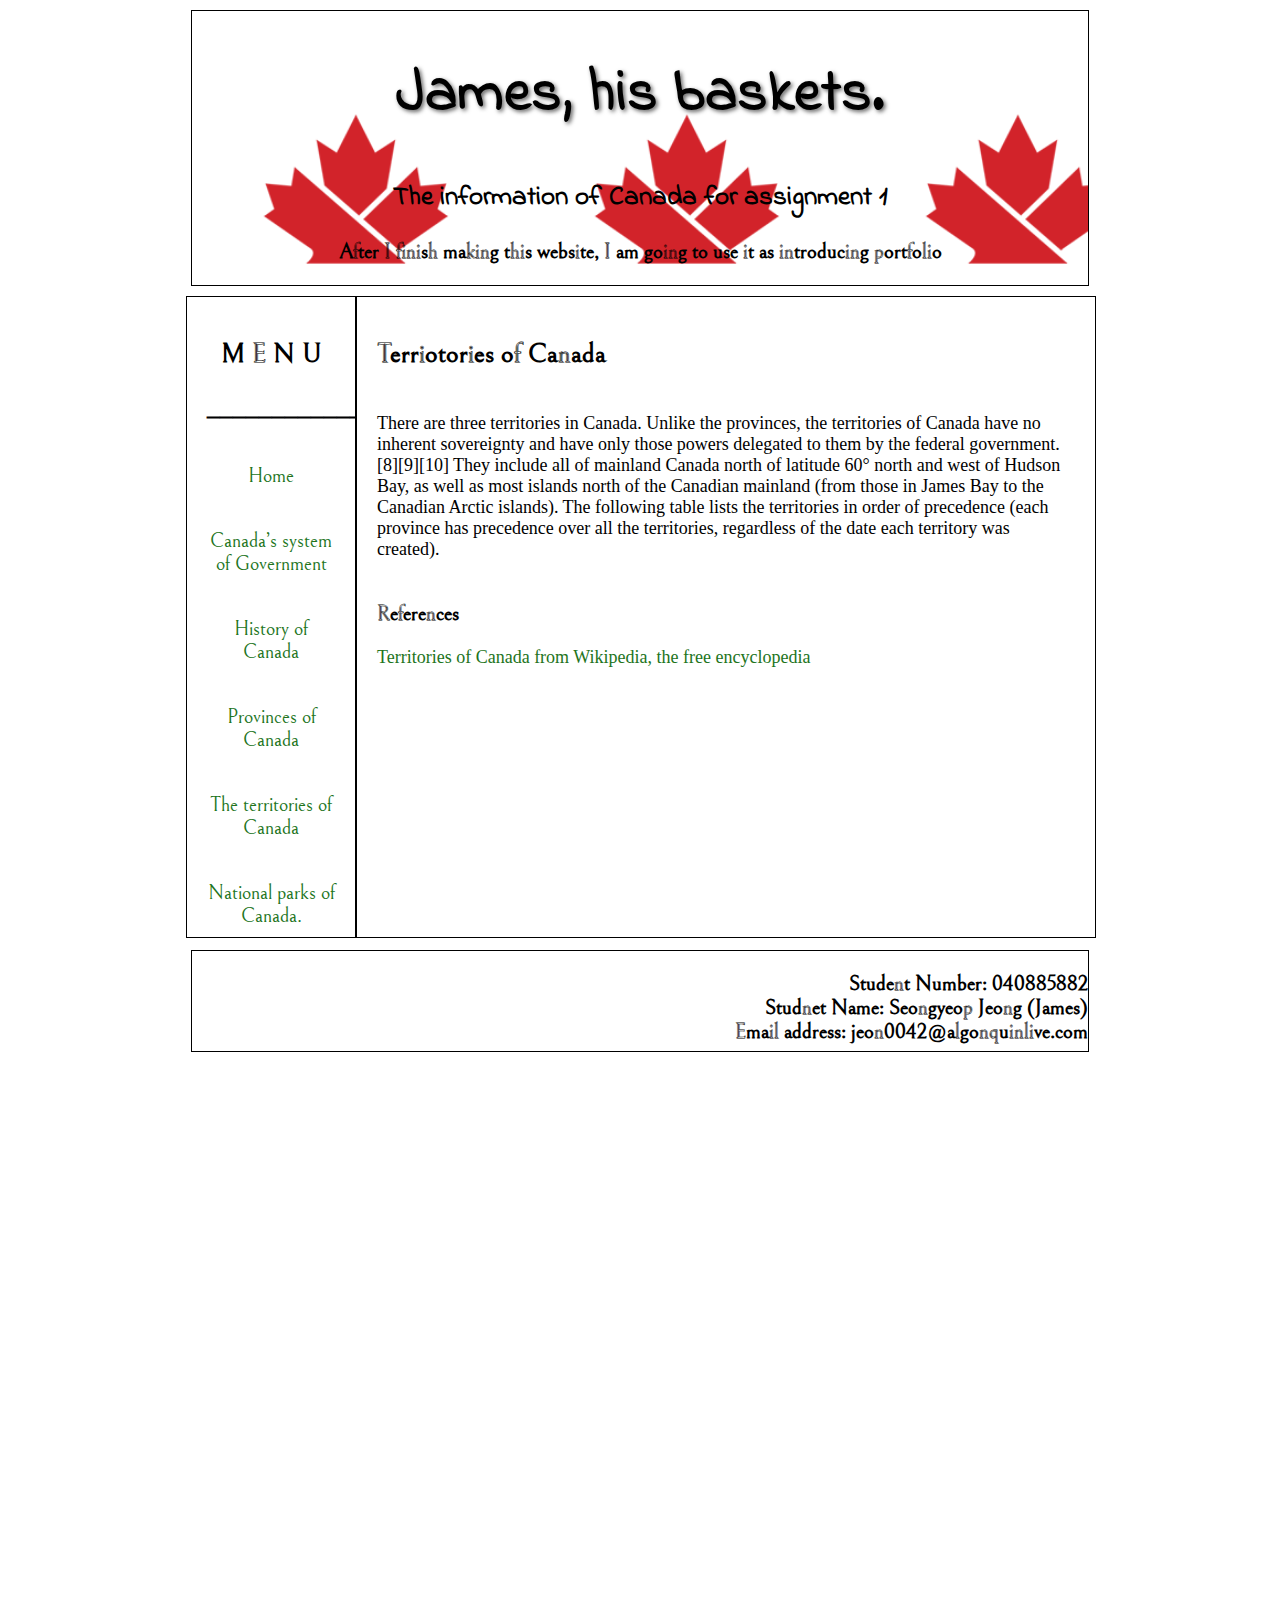
<file: Assignment1/Territories.html>
<?xml version="1.0" encoding="UTF-8"?>

<!DOCTYPE html PUBLIC "-//W3C//DTD XHTML 1.0 Transitional//EN�� "http://www.w3.org/TR/xhtml1/DTD/xhtml1-transitional.dtd">

<html>
	<head>
		<title>Welcome to James's website!</title>
    <link rel="stylesheet" type="text/css" href="StyleSheet.css">
		<meta charset = "utf-8">
		  <style>
	       a:visited
				 {
					 color: blue;
	       }
				 a:link
				 {
					 text-decoration: none;
	         color: rgb(34, 116, 28);
				 }
				 a:hover
				 {
					 color: red;
						 text-decoration: none;
				 }
	      a:active
				{
					color: red;
	      }
			</style>
	</head>

	<body>
		<div id="header">
			<div class = "entry">
				<h1 class="title"><strong>James, his baskets.</strong></h1>
				<h2>The information of Canada for assignment 1</h2>
				<h3>After I finish making this website, I am going to use it as introducing portfolio</h3>
			</div>
		</div>

    <div id="menu">
      <h2> M E N U </h2>
			<h2> _____________ </h2>
			<br/>
			<a class="menu" href="http://149.56.204.160/~oceanpla/CST8238/Assignment1/index.html">Home</a>
			<br/>
			<br/>
			<br/>
			<a class="menu" href="http://149.56.204.160/~oceanpla/CST8238/Assignment1/Government.html">Canada’s system of Government</a>
			<br/>
			<br/>
			<br/>
			<a class="menu" href="http://149.56.204.160/~oceanpla/CST8238/Assignment1/History.html">History of Canada</a>
			<br/>
			<br/>
			<br/>
			<a class="menu" href="http://149.56.204.160/~oceanpla/CST8238/Assignment1/Provinces.html">Provinces of Canada</a>
			<br/>
			<br/>
			<br/>
			<a class="menu" href="http://149.56.204.160/~oceanpla/CST8238/Assignment1/Territories.html">The territories of Canada</a>
			<br/>
			<br/>
			<br/>
			<a class="menu" href="http://149.56.204.160/~oceanpla/CST8238/Assignment1/National-Parks.html">National parks of Canada.</a>
		</div>
    <div id="content">
			<h2 class="title">Terriotories of Canada</h2>

      <br/>
      There are three territories in Canada. Unlike the provinces, the territories of Canada have no inherent sovereignty and have only those powers delegated to them by the federal government.[8][9][10] They include all of mainland Canada north of latitude 60° north and west of Hudson Bay, as well as most islands north of the Canadian mainland (from those in James Bay to the Canadian Arctic islands). The following table lists the territories in order of precedence (each province has precedence over all the territories, regardless of the date each territory was created).
      <br/>
      <br/>
      <h3>References</h3>
      <a href="https://en.wikipedia.org/wiki/Provinces_and_territories_of_Canada#Territories">Territories of Canada from Wikipedia, the free encyclopedia</a>
		</div>
    <div id="footer">
			<h3> Student Number: 040885882 <br/> Studnet Name: Seongyeop Jeong (James) <br/> Email address: jeon0042@algonquinlive.com</h3>
		</div>
	</body>

</html>
</file>
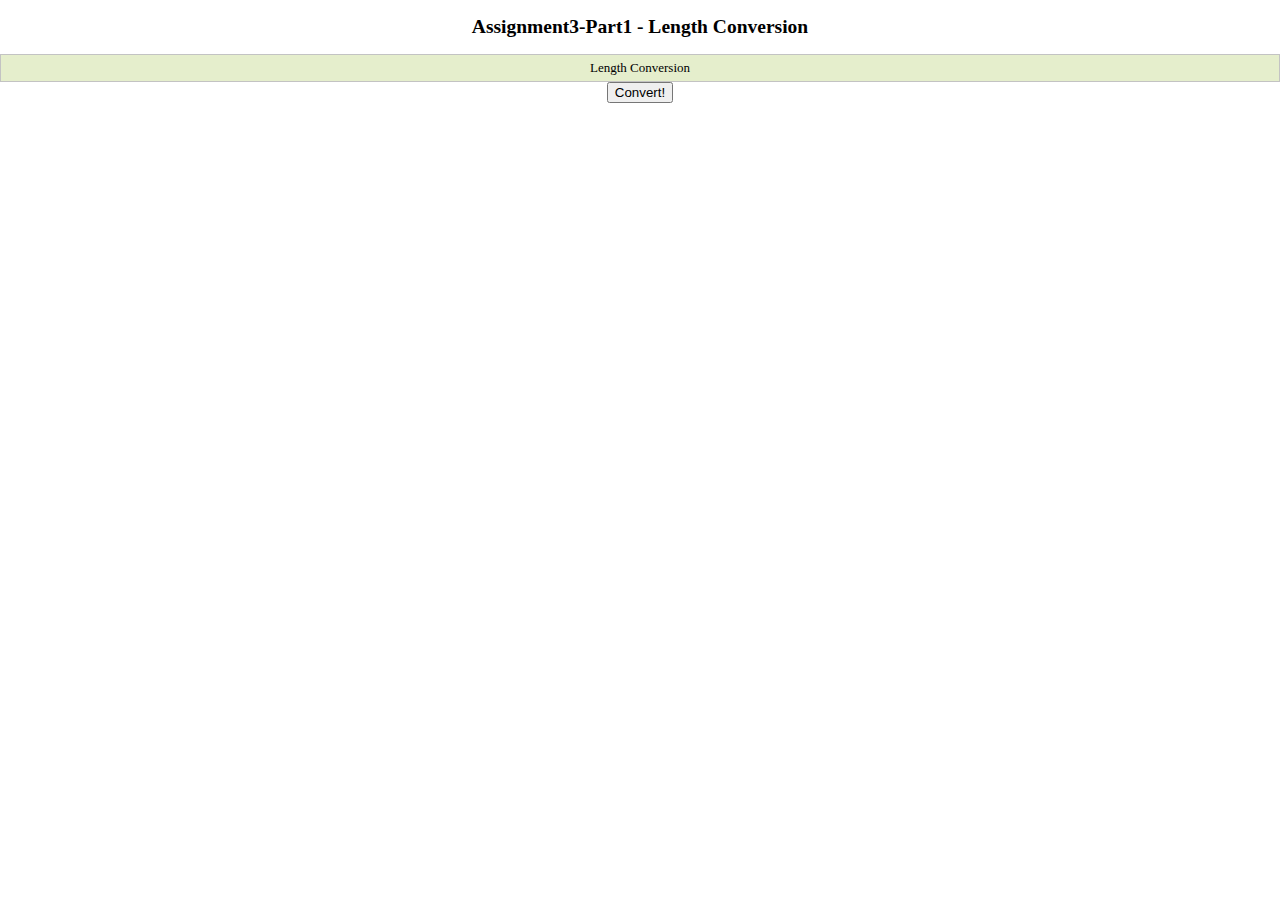
<file: Assignment3/LengthConverter.html>
<!DOCTYPE html>
<html>
<head>

<script src="https://ajax.googleapis.com/ajax/libs/jquery/3.3.1/jquery.min.js"></script>
<link rel="stylesheet" type="text/css" href="StyleSheet.css" />
<title>Assignment3 - Task1</title>

<script>
	function convert() {
		var option = prompt("Please enter a length unit(1:to convert into inch, 2:to convert into centimeter.)");

		if (option == 1) {
			do {
				var inch = parseFloat(prompt("Please enter a length value to be converted to inch/centimeter"));
			} while (isNaN(parseFloat(inch)));
			var centimeter = inch * 2.54;
			alert(inch + " inch converted to " + centimeter + " centimeters");
		} else if (option == 2) {
			do {
				var centimeter = prompt("Please enter a length value to be converted to inch/centimeter");
			} while (isNaN(parseFloat(centimeter)));
			var inch = centimeter * 0.393701;
			alert(centimeter + " centimeter converted to " + inch + " inch");
		} else {
			alert("Invalid input: Plase enter a valid number 1 or 2");
		}
	}
	$(document.body).ready(function() {
		$("#flip").click(function() {
			$("#panel").slideDown("slow");
		});
	});
</script>
</head>

<body>
	<h2>Assignment3-Part1 - Length Conversion</h2>
	<div id="flip">Length Conversion</div>
	<div id="panel">This program converts from inch to centimeter and vice versa</div>
	<input type="button" name="btnConvert" id="btnConvert"
		onclick="convert();" value="Convert!">
</body>

</html>
</file>
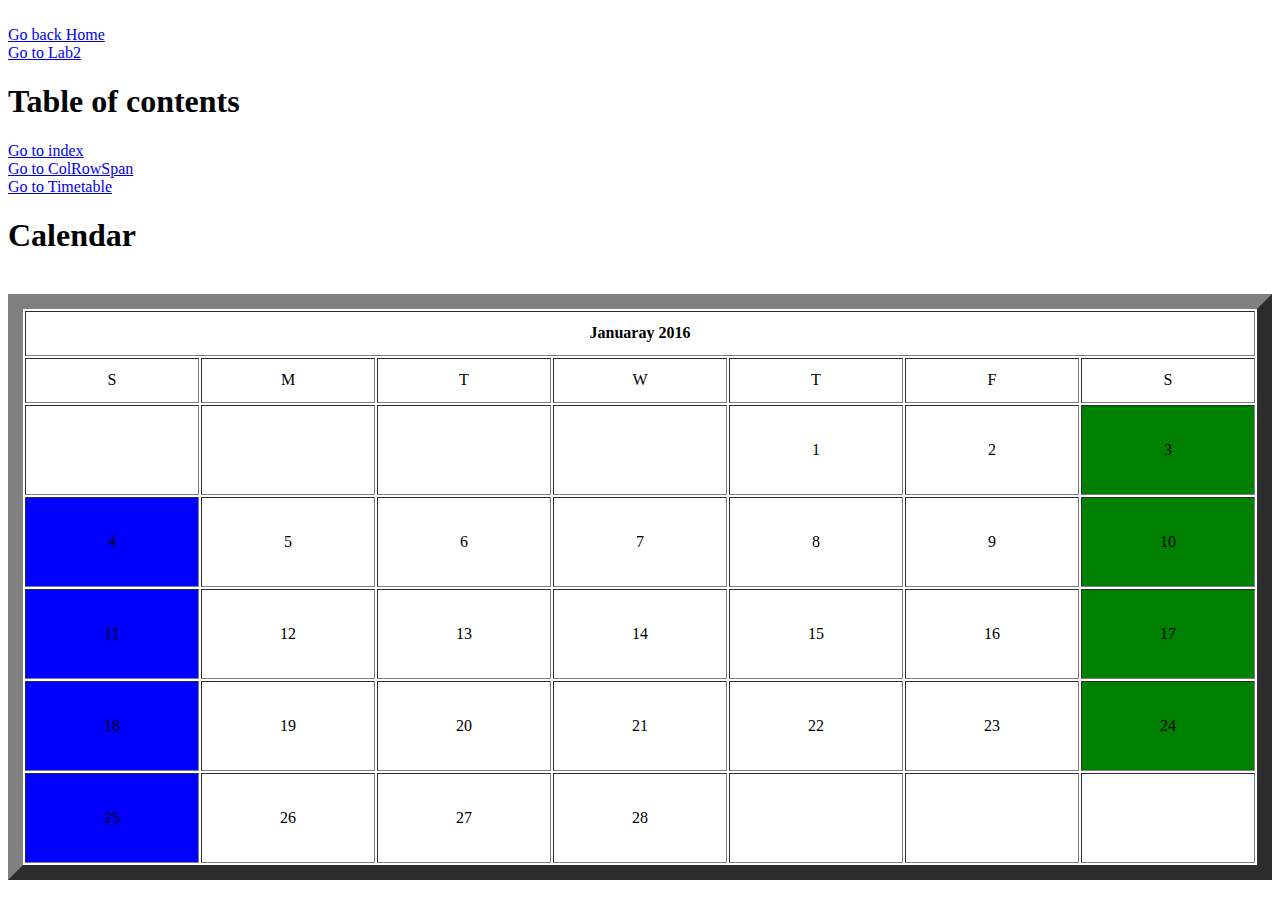
<file: Lab3/Calendar.html>
<?xml version="1.0" encoding="UTF-8"?>

<!DOCTYPE html PUBLIC "-//W3C//DTD XHTML 1.0 Transitional//EN“ "http://www.w3.org/TR/xhtml1/DTD/xhtml1-transitional.dtd">

<html>

	<head>
		<title>Page 1 table for Lab3</title>
	</head>

  <body>
		<br />
		<a href="http://149.56.204.160/~oceanpla/CST8238/Lab1/index.html">Go back Home</a>
		<br />
		<a href="http://149.56.204.160/~oceanpla/CST8238/Lab2/index.html">Go to Lab2</a>
		<br />
		<div> <!-- to put images -->
			<h1>Table of contents</h1>
		</div>
					<a href="http://149.56.204.160/~oceanpla/CST8238/Lab3/index.html">Go to index</a>
			<br />
					<a href="http://149.56.204.160/~oceanpla/CST8238/Lab3/ColRowSpan.html">Go to ColRowSpan</a>
			<br />
					<a href="http://149.56.204.160/~oceanpla/CST8238/Lab3/Timetable.html">Go to Timetable</a>
			<h1>Calendar</h1>
	    <br />
    <table width="100%" cellspacing="2" border="15" cellpadding = "10">
      <tr height = "45">
				<!-- Table Headers 1 row-->
        <th colspan="7">Januaray 2016</th>

      </tr>
      <tr align="center" height="45"> 				<!-- 2 row -->
        <td >S</td> <!-- first column-->
        <td >M</td> <!-- 2 column-->
        <td >T</td> <!-- 3 column-->
				<td >W</td> <!-- 4 column-->
				<td >T</td> <!-- 5 column-->
				<td >F</td> <!-- 6 column-->
				<td >S</td> <!-- 7 column-->

			</tr>
			<tr align="center" height="90"> 				<!-- 3 row -->
        <td ></td> <!-- 1 column-->
        <td ></td> <!-- 2 column-->
        <td ></td> <!-- 3 column-->
				<td ></td> <!-- 4 column-->
				<td >1</td> <!-- 5 column-->
				<td >2</td> <!-- 6 column-->
				<td bgcolor="green">3</td> <!-- 7 column-->

			</tr>
			<tr align="center" height="90"> 				<!-- 4 row -->
        <td bgcolor="blue">4</td> <!-- 1 column-->
        <td >5</td> <!-- 2 column-->
        <td >6</td> <!-- 3 column-->
				<td >7</td> <!-- 4 column-->
				<td >8</td> <!-- 5 column-->
				<td >9 </td> <!-- 6 column-->
				<td bgcolor="green">10 </td> <!-- 7 column-->

			</tr>
			<tr align="center" height="90" > 				<!-- 5 row -->
        <td bgcolor="blue">11 </td> <!-- 1 column-->
        <td >12 </td> <!-- 2 column-->
        <td >13 </td> <!-- 3 column-->
				<td >14 </td> <!-- 4 column-->
				<td >15 </td> <!-- 5 column-->
				<td >16 </td> <!-- 6 column-->
				<td bgcolor="green">17 </td> <!-- 7 column-->

			</tr>
			<tr align="center" height="90"> 				<!-- 6 row -->
        <td bgcolor="blue">18 </td> <!-- 1 column-->
        <td >19 </td> <!-- 2 column-->
        <td >20 </td> <!-- 3 column-->
				<td >21 </td> <!-- 4 column-->
				<td >22 </td> <!-- 5 column-->
				<td >23 </td> <!-- 6 column-->
				<td bgcolor="green">24 </td> <!-- 7 column-->

			</tr>
			<tr align="center" height="90"> 				<!-- 7 row -->
        <td bgcolor="blue">25 </td> <!-- 1 column-->
        <td >26 </td> <!-- 2 column-->
        <td >27 </td> <!-- 3 column-->
				<td >28 </td> <!-- 4 column-->
				<td > </td> <!-- 5 column-->
				<td > </td> <!-- 6 column-->
				<td > </td> <!-- 7 column-->


			</tr>
		</table>
	</body>
</html>
</file>
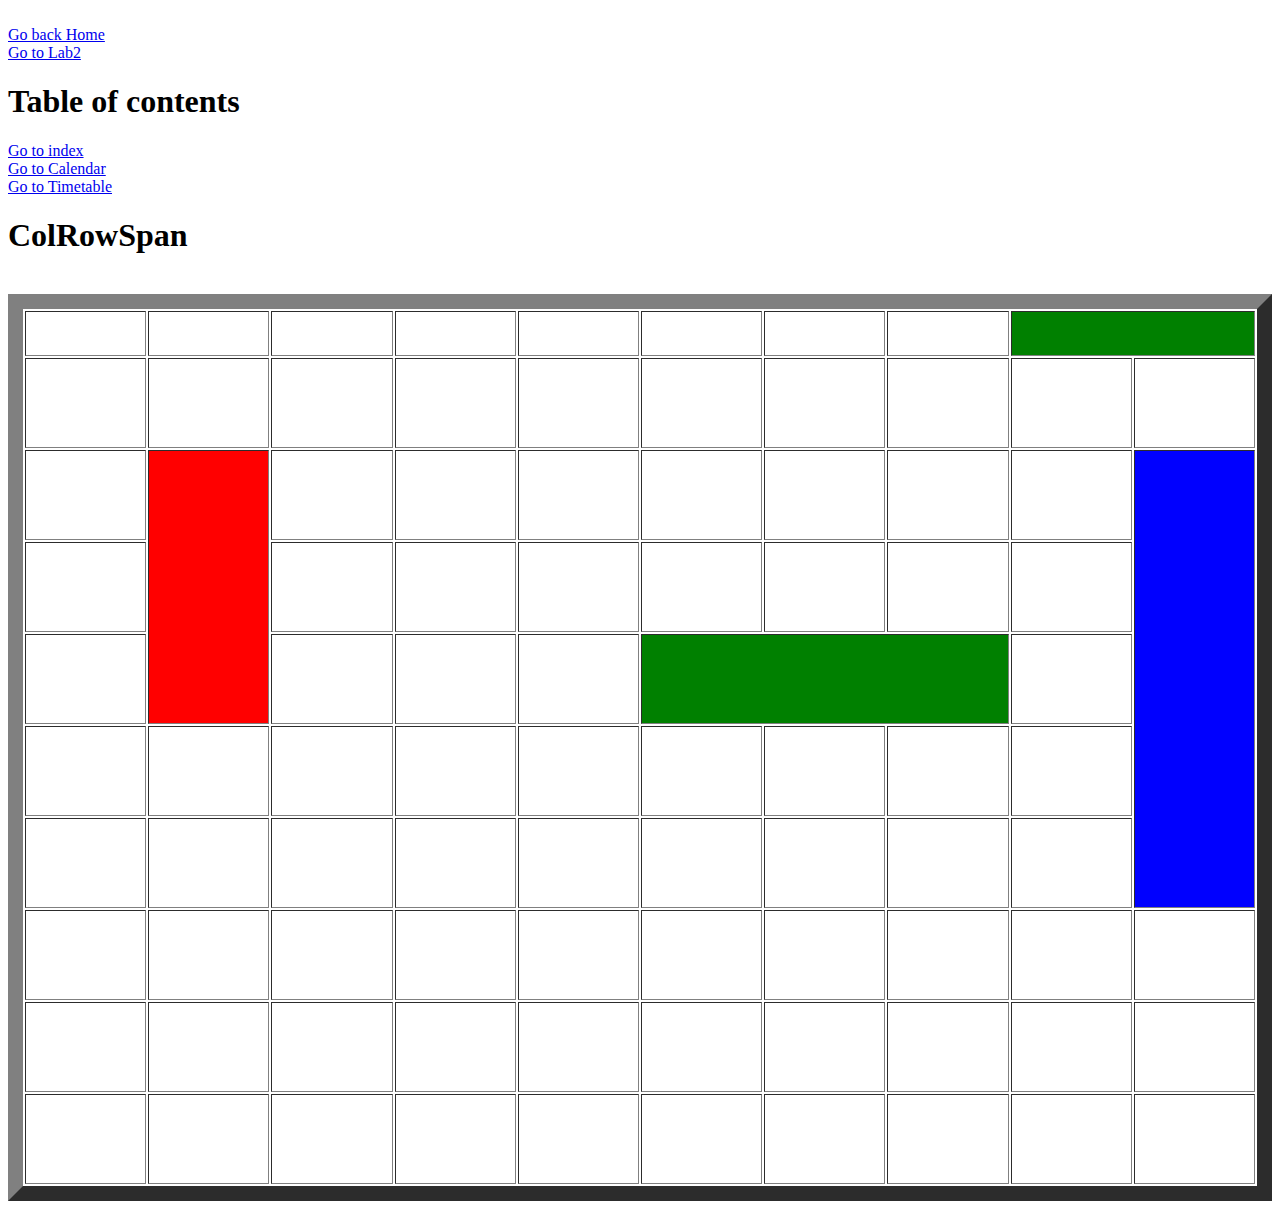
<file: Lab3/ColRowSpan.html>
<?xml version="1.0" encoding="UTF-8"?>

<!DOCTYPE html PUBLIC "-//W3C//DTD XHTML 1.0 Transitional//EN“ "http://www.w3.org/TR/xhtml1/DTD/xhtml1-transitional.dtd">

<html>

<body>
  <br />
  <a href="http://149.56.204.160/~oceanpla/CST8238/Lab1/index.html">Go back Home</a>
  <br />
  <a href="http://149.56.204.160/~oceanpla/CST8238/Lab2/index.html">Go to Lab2</a>
  <br />
  <div> <!-- to put images -->
    <h1>Table of contents</h1>
  </div>
        <a href="http://149.56.204.160/~oceanpla/CST8238/Lab3/index.html">Go to index</a>
    <br />
        <a href="http://149.56.204.160/~oceanpla/CST8238/Lab3/Calendar.html">Go to Calendar</a>
    <br />
        <a href="http://149.56.204.160/~oceanpla/CST8238/Lab3/Timetable.html">Go to Timetable</a>
    <h1>ColRowSpan</h1>
    <br />

    <table width="100%" cellspacing="2" border="15" cellpadding = "10">
      <tr height = "45">
				<!-- Table Headers 1 row-->
        <th></th>
				<th></th>
				<th></th>
				<th></th>
				<th></th>
				<th></th>
				<th></th>
        <th></th>
        <th colspan="2" bgcolor="green"></th>
      </tr>
      <tr height="90"> 				<!-- 2 row -->
        <td > </td> <!-- first column-->
        <td > </td> <!-- 2 column-->
        <td > </td> <!-- 3 column-->
				<td > </td> <!-- 4 column-->
				<td > </td> <!-- 5 column-->
				<td > </td> <!-- 6 column-->
				<td > </td> <!-- 7 column-->
        <td > </td> <!-- 8 column-->
        <td > </td> <!-- 9 column-->
        <td > </td> <!-- 10 column-->
			</tr>
			<tr height="90"> 				<!-- 3 row -->
        <td > </td> <!-- 1 column-->
        <td rowspan="3" bgcolor="red"> </td> <!-- 2 column-->
        <td > </td> <!-- 3 column-->
				<td > </td> <!-- 4 column-->
				<td > </td> <!-- 5 column-->
				<td > </td> <!-- 6 column-->
				<td > </td> <!-- 7 column-->
        <td > </td> <!-- 8 column-->
        <td > </td> <!-- 9 column-->
        <td rowspan="5" bgcolor = "blue"> </td> <!-- 10 column-->
			</tr>
			<tr height="90"> 				<!-- 4 row -->
        <td > </td> <!-- 1 column-->
         <!-- 2 column-->
        <td > </td> <!-- 3 column-->
				<td > </td> <!-- 4 column-->
				<td > </td> <!-- 5 column-->
				<td > </td> <!-- 6 column-->
				<td > </td> <!-- 7 column-->
        <td > </td> <!-- 8 column-->
        <td > </td> <!-- 9 column-->
         <!-- 10 column-->
			</tr>
			<tr height="90" > 				<!-- 5 row -->
        <td > </td> <!-- 1 column-->
         <!-- 2 column-->
        <td > </td> <!-- 3 column-->
				<td > </td> <!-- 4 column-->
				<td > </td> <!-- 5 column-->
				<td colspan="3" bgcolor="green" > </td> <!-- 6 column-->
				 <!-- 7 column-->
         <!-- 8 column-->
        <td > </td> <!-- 9 column-->
         <!-- 10 column-->
			</tr>
			<tr height="90"> 				<!-- 6 row -->
        <td > </td> <!-- 1 column-->
        <td > </td> <!-- 2 column-->
        <td > </td> <!-- 3 column-->
				<td > </td> <!-- 4 column-->
				<td > </td> <!-- 5 column-->
				<td > </td> <!-- 6 column-->
				<td > </td> <!-- 7 column-->
        <td > </td> <!-- 8 column-->
        <td > </td> <!-- 9 column-->
         <!-- 10 column-->
			</tr>
			<tr height="90"> 				<!-- 7 row -->
        <td > </td> <!-- 1 column-->
        <td > </td> <!-- 2 column-->
        <td > </td> <!-- 3 column-->
				<td > </td> <!-- 4 column-->
				<td > </td> <!-- 5 column-->
				<td > </td> <!-- 6 column-->
				<td > </td> <!-- 7 column-->
        <td > </td> <!-- 8 column-->
        <td > </td> <!-- 9 column-->
         <!-- 10 column-->
			</tr>
      <tr height="90"> 				<!-- 8 row -->
        <td > </td> <!-- 1 column-->
        <td > </td> <!-- 2 column-->
        <td > </td> <!-- 3 column-->
				<td > </td> <!-- 4 column-->
				<td > </td> <!-- 5 column-->
				<td > </td> <!-- 6 column-->
				<td > </td> <!-- 7 column-->
        <td > </td> <!-- 8 column-->
        <td > </td> <!-- 9 column-->
        <td > </td> <!-- 10 column-->
			</tr>
      <tr height="90"> 				<!-- 9 row -->
        <td > </td> <!-- 1 column-->
        <td > </td> <!-- 2 column-->
        <td > </td> <!-- 3 column-->
				<td > </td> <!-- 4 column-->
				<td > </td> <!-- 5 column-->
				<td > </td> <!-- 6 column-->
				<td > </td> <!-- 7 column-->
        <td > </td> <!-- 8 column-->
        <td > </td> <!-- 9 column-->
        <td > </td> <!-- 10 column-->
			</tr>
      <tr height="90"> 				<!-- 10 row -->
        <td > </td> <!-- 1 column-->
        <td > </td> <!-- 2 column-->
        <td > </td> <!-- 3 column-->
				<td > </td> <!-- 4 column-->
				<td > </td> <!-- 5 column-->
				<td > </td> <!-- 6 column-->
				<td > </td> <!-- 7 column-->
        <td > </td> <!-- 8 column-->
        <td > </td> <!-- 9 column-->
        <td > </td> <!-- 10 column-->
			</tr>
		</table>
	</body>
</html>
</file>
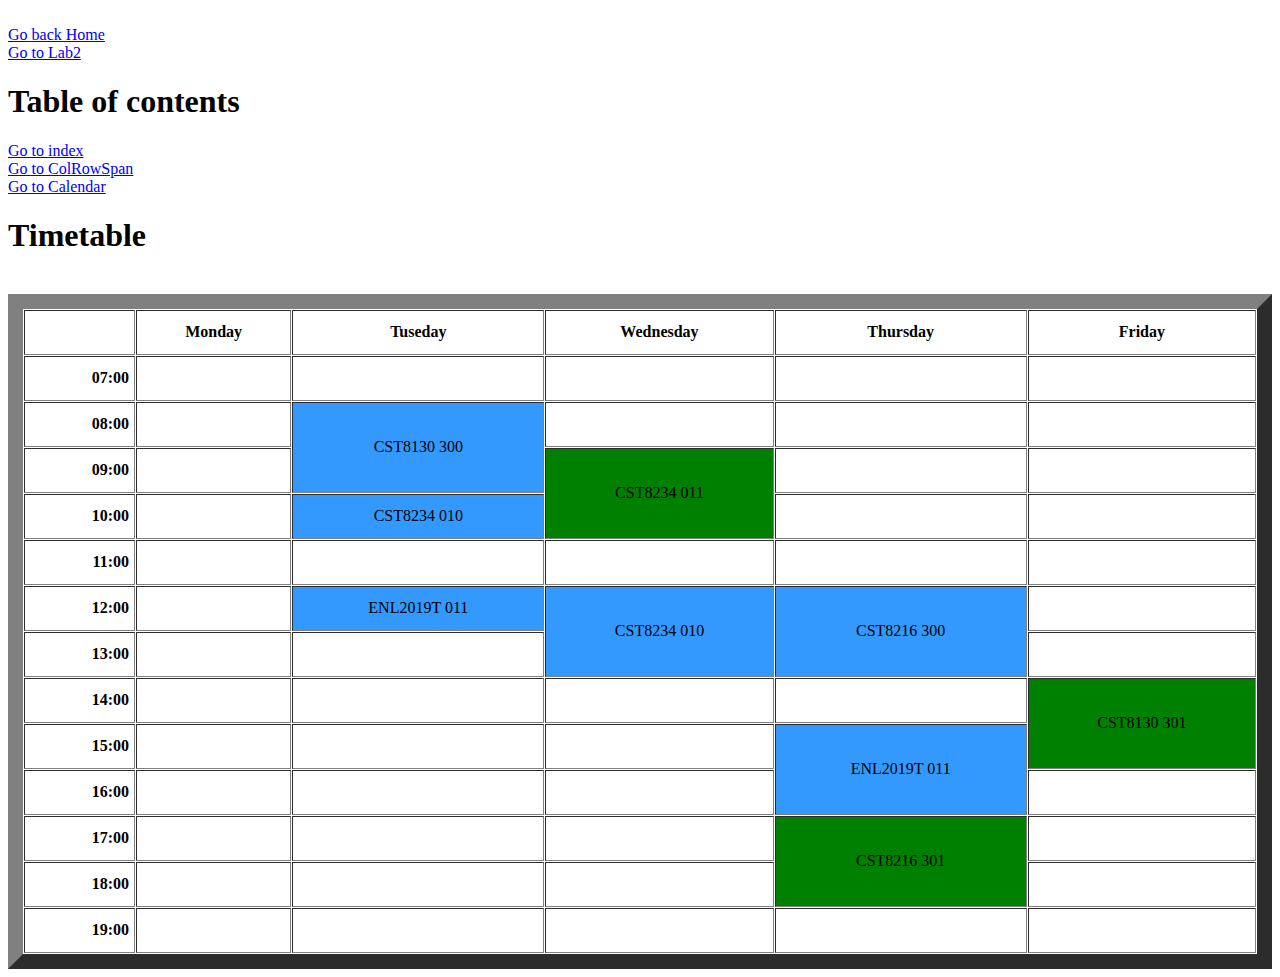
<file: Lab3/Timetable.html>
<?xml version="1.0" encoding="UTF-8"?>

<!DOCTYPE html PUBLIC "-//W3C//DTD XHTML 1.0 Transitional//EN“ "http://www.w3.org/TR/xhtml1/DTD/xhtml1-transitional.dtd">

<html>

	<head>
		<title>Page 1 table for Lab3</title>
	</head>

  <body>
		<br />
		<a href="http://149.56.204.160/~oceanpla/CST8238/Lab1/index.html">Go back Home</a>
		<br />
		<a href="http://149.56.204.160/~oceanpla/CST8238/Lab2/index.html">Go to Lab2</a>
		<br />
		<div> <!-- to put images -->
			<h1>Table of contents</h1>
		</div>
					<a href="http://149.56.204.160/~oceanpla/CST8238/Lab3/index.html">Go to index</a>
			<br />
					<a href="http://149.56.204.160/~oceanpla/CST8238/Lab3/ColRowSpan.html">Go to ColRowSpan</a>
			<br />
					<a href="http://149.56.204.160/~oceanpla/CST8238/Lab3/Calendar.html">Go to Calendar</a>
			<h1>Timetable</h1>
	    <br />
    <table width="100%" cellspacing="1" border="15" cellpadding = "5">
      <tr height = "45">
				<!-- Table Headers 1 row-->
        <th></th>
        <th>Monday</th>
        <th>Tuseday</th>
        <th>Wednesday</th>
        <th>Thursday</th>
        <th>Friday</th>
      </tr>
      <tr align="right" height="45"> 				<!-- 2 row -->
        <th >07:00</th> <!-- first column-->
				<td></td> <!-- 2 column--> <!-- 2 column-->
				<td></td> <!-- 3 column-->
				<td></td> <!-- 4 column-->
				<td></td> <!-- 5 column-->
				<td></td> <!-- 6 column-->

			</tr>
			<tr align="right" height="45"> 				<!-- 3 row -->
        <th >08:00</th> <!-- first column-->
				<td></td> <!-- 2 column-->
				<td bgcolor="#3399ff" align="center" rowspan="2">CST8130 300</td> <!-- 3 column-->
				<td></td> <!-- 4 column-->
				<td></td> <!-- 5 column-->
				<td></td> <!-- 6 column-->

			</tr>
			<tr align="right" height="45"> 				<!-- 4 row -->
        <th >09:00</th> <!-- first column-->
				<td></td> <!-- 2 column-->
				<td bgcolor="green" align="center" rowspan="2">CST8234 011</td> <!-- 3 column-->
				<td></td> <!-- 4 column-->
				 <!-- 5 column-->
				<td></td> <!-- 6 column-->
			</tr>
			<tr align="right" height="45" > 				<!-- 5 row -->
        <th >10:00</th> <!-- first column-->
				<td></td> <!-- 2 column-->
				<td bgcolor="#3399ff" align="center">CST8234 010</td> <!-- 3 column-->
				 <!-- 4 column-->
				<td></td> <!-- 5 column-->
				<td></td> <!-- 6 column-->

			</tr>
			<tr align="right" height="45"> 				<!-- 6 row -->
        <th >11:00</th> <!-- first column-->
				<td></td> <!-- 2 column-->
				<td></td> <!-- 3 column-->
				<td></td> <!-- 4 column-->
				<td></td> <!-- 5 column-->
				<td></td> <!-- 6 column-->

			</tr>
			<tr align="right" height="45"> 				<!-- 7 row -->
        <th >12:00</th> <!-- first column-->
				<td></td> <!-- 6 column-->
				<td bgcolor="#3399ff" align="center">ENL2019T 011</td> <!-- 2 column-->
				<td bgcolor="#3399ff" align="center" rowspan="2">CST8234 010</td> <!-- 3 column-->
				<td bgcolor="#3399ff" align="center" rowspan="2">CST8216 300</td> <!-- 4 column-->
				<td></td> <!-- 5 column-->


			</tr>
      <tr align="right" height="45"> 				<!-- 8 row -->
        <th >13:00</th> <!-- first column-->
				<td></td> <!-- 2 column-->
				<td></td> <!-- 3 column-->
				 <!-- 4 column-->
				 <!-- 5 column-->
				<td></td> <!-- 6 column-->

      </tr>
      <tr align="right" height="45"> 				<!-- 9 row -->
        <th >14:00</th> <!-- first column-->
				<td></td> <!-- 2 column-->
				<td></td> <!-- 3 column-->
				<td></td> <!-- 4 column-->
				<td></td> <!-- 5 column-->
				<td bgcolor="green" align="center" rowspan="2">CST8130 301</td> <!-- 6 column-->

      </tr>
			<tr align="right" height="45"> 				<!-- 10 row -->
				<th>15:00</th> <!-- 1 column-->
				<td></td> <!-- 2 column-->
				<td></td> <!-- 3 column-->
				<td></td> <!-- 4 column-->
				<td bgcolor="#3399ff" align="center" rowspan="2">ENL2019T 011</td> <!-- 5 column-->
				 <!-- 6 column-->
			</tr>
			<tr align="right" height="45"> 				<!-- 11 row -->
				<th>16:00</th> <!-- 1 column-->
				<td></td> <!-- 2 column-->
				<td></td> <!-- 3 column-->
				<td></td> <!-- 4 column-->
				 <!-- 5 column-->
				<td></td> <!-- 6 column-->
			</tr>
			<tr align="right" height="45"> 				<!-- 12 row -->
				<th>17:00</th> <!-- 1 column-->
				<td></td> <!-- 2 column-->
				<td></td> <!-- 3 column-->
				<td></td> <!-- 4 column-->
				<td bgcolor="green" align="center" rowspan="2">CST8216 301</td> <!-- 5 column-->
				<td></td> <!-- 6 column-->
			</tr>
			<tr align="right" height="45"> 				<!-- 13 row -->
				<th>18:00</th> <!-- 1 column-->
				<td></td> <!-- 2 column-->
				<td></td> <!-- 3 column-->
				<td></td> <!-- 4 column-->
				 <!-- 5 column-->
				<td></td> <!-- 6 column-->
			</tr>
			<tr align="right" height="45"> 				<!-- 14 row -->
				<th>19:00</th> <!-- 1 column-->
				<td></td> <!-- 2 column-->
				<td></td> <!-- 3 column-->
				<td></td> <!-- 4 column-->
				<td></td> <!-- 5 column-->
				<td></td> <!-- 6 column-->
			</tr>
		</table>
	</body>
</html>
</file>
<file: Assignment1/StyleSheet.css>
@import url('https://fonts.googleapis.com/css?family=Bellefair');
@import url('https://fonts.googleapis.com/css?family=Indie+Flower');
.entry
{
  width:100%;
  /*height:300px;*/
  background-image: url('logo-can.png');
  background-size: contain;
  background-position: bottom;
}

body
{
  font-family: "Times New Roman", Times;
  font-size: 18px;
  background-color: white;
  text-align: center;
  padding: 0;
  margin: 0;
}

h1.title
{
  text-shadow: 2px 2px 4px #666666;
  text-align: center;
  font-size:60px;
  /*padding-top: -100px;*/
}
h2.title
{
    font-family: 'Bellefair';
}
h3
{
    font-family: 'Bellefair';
}
a.menu
{
  font-family: 'Bellefair';
  font-size:20px;
}

p
{
  text-align: right;
}

img {
    /*border-radius: 8px;*/
    /*border: 3px solid black;*/
    width: 450px;
    height: 200px;
}

#header
{
  font-family: "Indie Flower";
  border-style: solid;
  border-width: 1px;
  background-color: white;
  margin: 10px;
  /*padding: 50px;*/
  max-width: 70%;
  left: -600px;
  margin-right: auto;
  margin-left: auto;
  text-align: center;
}
#menu
{
    font-family: 'Bellefair', serif;
    border-style: solid;
    border-width: 1px;
    background-color: white;
    height: 600px;
    width: 10%;
    margin-left: auto;
    margin-right: auto;
    position: relative;
    left: -28.8%;
    right: 0;
    top: 0;
    bottom: 0;
    color: Black;
    padding: 20px;
}
#content
{
    text-align: left;
    border-style: solid;
    border-width: 1px;
    background-color: white;
    height: 600px;
    width: 54.5%;
    margin-left: auto;
    margin-right: auto;
    position: relative;
    left: 6.7%;
    right: 0;
    top: -642px;
    bottom: 0;
    padding: 20px;
    display: inline-block;
    overflow:scroll;
}

#footer
{
    font-family: "Bellefair";
    text-align: right;
    border-style: solid; /*double*/
    border-width: 1px;
    background-color: white;
    height: 100px;
    max-width: 70%;
    /*padding: 25px;*/
    margin-left: auto;
    margin-right: auto;
    position: relative;
    top: -630px;

}
</file>
<file: Assignment3/StyleSheet.css>
body
{
  font-family: "TimesNewRoman";
  font-size: 13px;
  background-color: white;
  text-align: center;

  padding: 0;
  margin: 0;
}

th {
    background-color: #99ff66;
}

table.a {
    table-layout: auto;
    width: 100%; 
}

h3
{
	color: Black;
}

h4
{
  color: Black;
}

p
{
  padding: 15px;
}

.al
{
    text-align: left;
    float:left;
}

.ar
{
    text-align: right;
    float: right;
}

#header
{
  border-style: solid;
  border-width: 1px;
  background-color: white;
  margin: 10px;
  padding: 50px;
  max-width: 1100px;
  left: -600px;
  margin-right: auto;
  margin-left: auto;
}
#menu
{
    border-style: solid;
    border-width: 1px;
    background-color: white;
    height: 500px;
    width: 200px;
    margin-left: auto;
    margin-right: auto;
    position: relative;
    left: -480px;
    right: 0;
    top: 0;
    bottom: 0;
    color: Black;
    padding: 20px;
}
#content
{
    border-style: solid;
    border-width: 1px;
    background-color: white;
    height: 500px;
    width: 910px;
    margin-left: auto;
    margin-right: auto;
    position: relative;
    left: 125px;
    right: 0;
    top: -695px;
    bottom: 0;
    padding: 20px;
    display: inline-block;
    overflow:scroll;
	text-align: left;
}

#footer
{
    border-style: solid; /*double*/
    border-width: 1px;
    background-color: white;
    height: 100px;
    width: 1150px;
    padding: 25px;
    margin-left: auto;
    margin-right: auto;
    position: relative;
    top: 10px;
}
 
#panel, #flip {
	font-size: 13px;
    padding: 5px;
    text-align: center;
    background-color: #e5eecc;
    border: solid 1px #c3c3c3;
}

#panel {
    padding: 50px;
    display: none;
}
</file>
